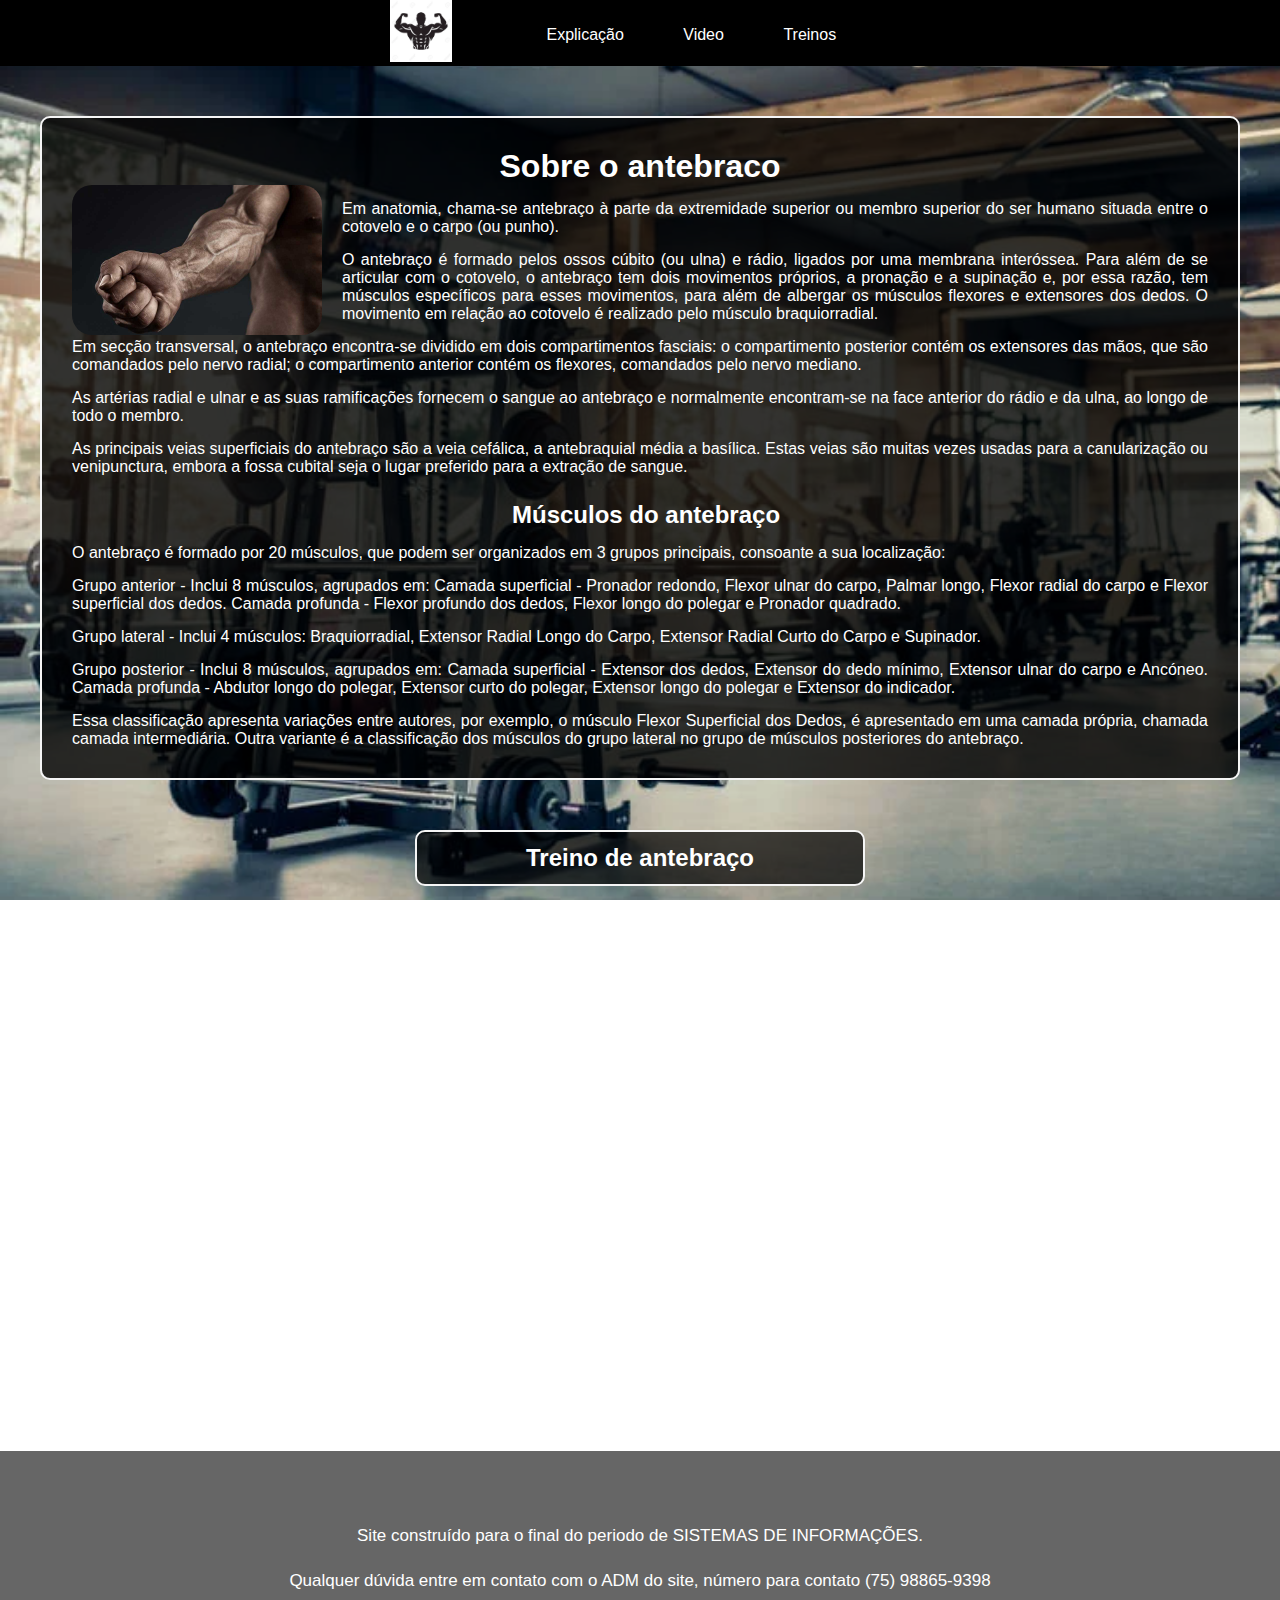
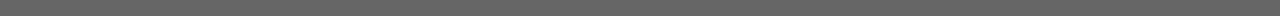
<file: internas/antebraço index.html>
<!DOCTYPE html>
<html lang="pt-br">

<head>
    <title>ANTEBRAÇO</title>
    <meta charset="UTF-8">
    <meta name="viewport" content="width=device-width, initial-scale=1.0">
    <meta name="descriotion" content="Site sobre Musculação">
    <meta name="keywords" content="treinos, musculação, hipertrofia">
    <link rel="stylesheet" href="../css/antebraco style.css">
    <link rel="shortcut icon" href="../imagens/haltere.png" type="image/x-icon">
</head>

<body>

    <header id="cabecalho">
        <div class="container">
            <div>
                <img src="../imagens/LOGO.webp" id="icone">
            </div>
            <nav id="menu">
                <ul>
                    <li><a href="#"></a></li>
                    <li><a href="#introducao">Explicação</a></li>
                    <li><a href="#video">Video</a></li>
                    <li><a href="#">Treinos</a>
                        <ul>
                            <li><a href="../internas/bíceps index.html">Bíceps</a></li>
                            <li><a href="../internas/antebraço index.html">Antebraço</a></li>
                            <li><a href="../internas/tríceps index.html">Tríceps</a></li>
                            <li><a href="../internas/peito index.html">Peito</a></li>
                            <li><a href="../internas/ombro index.html">Ombros</a></li>
                            <li><a href="../internas/costas index.html">Costas</a></li>
                            <li><a href="../internas/trapezio index.html">Trapézio</a></li>
                            <li><a href="../internas/posterior index.html">Posterior</a></li>
                            <li><a href="../internas/quadriceps index.html">Quadríceps</a></li>
                            <li><a href="../internas/panturrilha index.html">Panturrilha</a></li>
                            <li><a href="../internas/glúteo index.html">Gluteo</a></li>
                        </ul>
                    </li>
                </ul>
            </nav>
        </div>
    </header>

    <section id="introducao">
        <div class="container">
            <h1><strong>Sobre o antebraco</strong></h1>
            <img src="../imagens/antebraco.jpg" id="antebraco">

            <p>Em anatomia, chama-se antebraço à parte da extremidade superior ou membro superior do ser humano situada
                entre o cotovelo e o carpo (ou punho).</p>

            <p>O antebraço é formado pelos ossos cúbito (ou ulna) e rádio, ligados por uma membrana interóssea. Para
                além de se articular com o cotovelo, o antebraço tem dois movimentos próprios, a pronação e a supinação
                e, por essa razão, tem músculos específicos para esses movimentos, para além de albergar os músculos
                flexores e extensores dos dedos. O movimento em relação ao cotovelo é realizado pelo músculo
                braquiorradial.</p>

            <p>Em secção transversal, o antebraço encontra-se dividido em dois compartimentos fasciais: o compartimento
                posterior contém os extensores das mãos, que são comandados pelo nervo radial; o compartimento anterior
                contém os flexores, comandados pelo nervo mediano.</p>

            <p>As artérias radial e ulnar e as suas ramificações fornecem o sangue ao antebraço e normalmente
                encontram-se na face anterior do rádio e da ulna, ao longo de todo o membro.</p>

            <p>As principais veias superficiais do antebraço são a veia cefálica, a antebraquial média a basílica.
                Estas veias são muitas vezes usadas para a canularização ou venipunctura, embora a fossa cubital seja o
                lugar preferido para a extração de sangue.</p>

            <h2><strong>Músculos do antebraço</strong></h2>

            <p>O antebraço é formado por 20 músculos, que podem ser organizados em 3 grupos principais, consoante a sua
                localização:</p>

            <p>Grupo anterior - Inclui 8 músculos, agrupados em:
                Camada superficial - Pronador redondo, Flexor ulnar do carpo, Palmar longo, Flexor radial do carpo e
                Flexor superficial dos dedos.
                Camada profunda - Flexor profundo dos dedos, Flexor longo do polegar e Pronador quadrado.</p>

            <p>Grupo lateral - Inclui 4 músculos: Braquiorradial, Extensor Radial Longo do Carpo, Extensor Radial Curto
                do Carpo e Supinador.</p>

            <p>Grupo posterior - Inclui 8 músculos, agrupados em:
                Camada superficial - Extensor dos dedos, Extensor do dedo mínimo, Extensor ulnar do carpo e Ancóneo.
                Camada profunda - Abdutor longo do polegar, Extensor curto do polegar, Extensor longo do polegar e
                Extensor do indicador.</p>


            <p>Essa classificação apresenta variações entre autores, por exemplo, o músculo Flexor Superficial dos
                Dedos, é apresentado em uma camada própria, chamada camada intermediária. Outra variante é a
                classificação dos músculos do grupo lateral no grupo de músculos posteriores do antebraço.</p>
        </div>
    </section>

    <section id="video">
        <div class="container">
            <h3 class="titulo-secao"><strong>Treino de antebraço</strong></h3>
            <iframe width="550" height="450" src="https://www.youtube.com/embed/PfsHhdnfLUo"
                title="YouTube video player" frameborder="0"
                allow="accelerometer; autoplay; clipboard-write; encrypted-media; gyroscope; picture-in-picture"
                allowfullscreen></iframe>
        </div>
    </section>

    <footer id="rodape">
        <p>Site construído para o final do periodo de SISTEMAS DE INFORMAÇÕES.</p>
        <p>Qualquer dúvida entre em contato com o ADM do site, número para contato (75) 98865-9398</p>
    </footer>
</body>

</html>
</file>
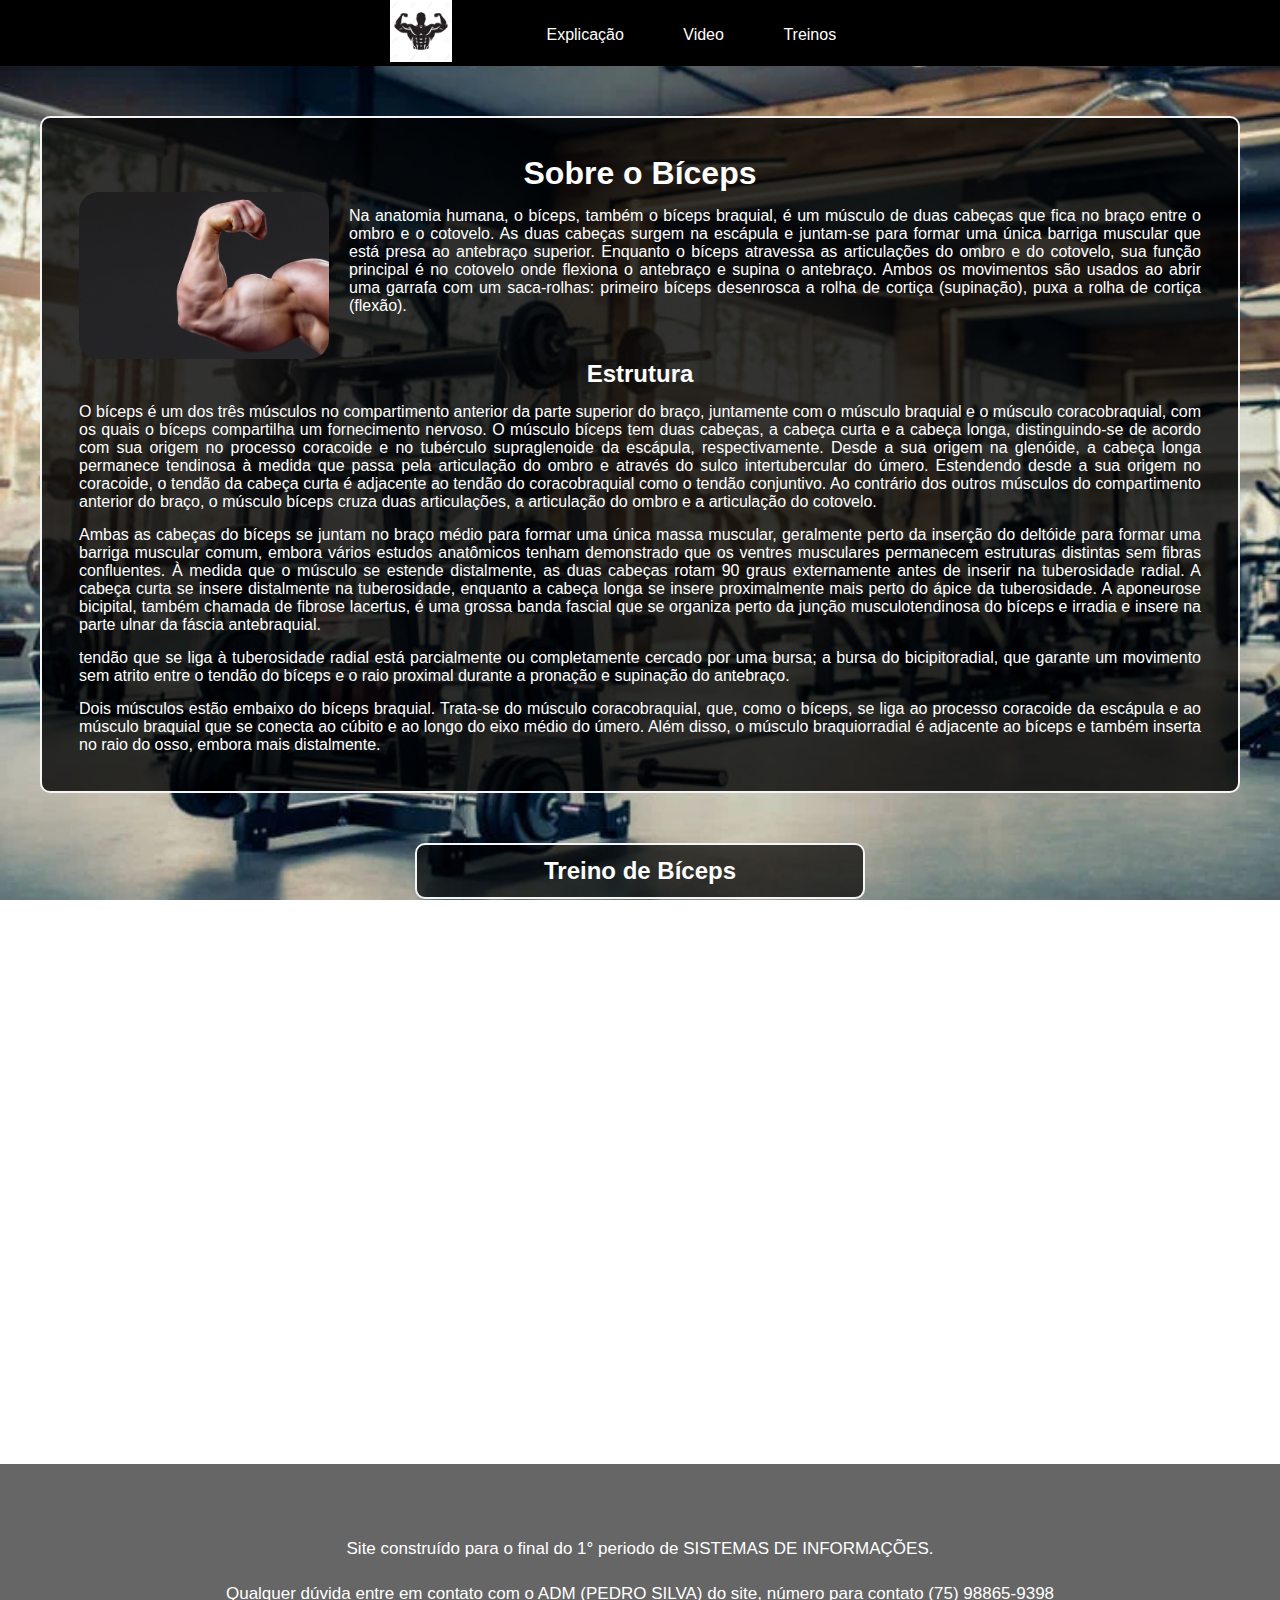
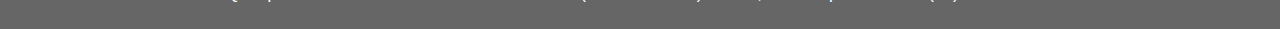
<file: internas/bíceps index.html>
<!DOCTYPE html>
<html lang="pt-br">

<head>
    <title>BÍCEPS</title>
    <meta charset="UTF-8">
    <meta name="viewport" content="width=device-width, initial-scale=1.0">
    <meta name="descriotion" content="Site sobre Musculação">
    <meta name="keywords" content="treinos, musculação, hipertrofia">
    <link rel="stylesheet" href="../css/biceps style.css">
    <link rel="shortcut icon" href="../imagens/haltere.png" type="image/x-icon">
</head>

<body>

    <header id="cabecalho">
        <div class="container">
            <div>
                <a href="../index.html"><img src="../imagens/LOGO.webp" id="icone"></a>
            </div>
            <nav id="menu">
                <ul>
                    <li><a href="#"></a></li>
                    <li><a href="#introducao">Explicação</a></li>
                    <li><a href="#video">Video</a></li>
                    <li><a href="#">Treinos</a>
                        <ul>
                            <li><a href="../internas/bíceps index.html">Bíceps</a></li>
                            <li><a href="../internas/antebraço index.html">Antebraço</a></li>
                            <li><a href="../internas/tríceps index.html">Tríceps</a></li>
                            <li><a href="../internas/peito index.html">Peito</a></li>
                            <li><a href="../internas/ombro index.html">Ombros</a></li>
                            <li><a href="../internas/costas index.html">Costas</a></li>
                            <li><a href="../internas/trapezio index.html">Trapézio</a></li>
                            <li><a href="../internas/posterior index.html">Posterior</a></li>
                            <li><a href="../internas/quadriceps index.html">Quadríceps</a></li>
                            <li><a href="../internas/panturrilha index.html">Panturrilha</a></li>
                            <li><a href="../internas/glúteo index.html">Gluteo</a></li>
                        </ul>
                    </li>
                </ul>
            </nav>
        </div>
    </header>

    <section id="introducao">
        <div class="container">
            <h1><strong>Sobre o Bíceps</strong></h1>
            <img src="../imagens/Biceps.jpeg" id="biceps">

            <p>Na anatomia humana, o bíceps, também o bíceps braquial, é um músculo de duas cabeças que fica no braço
                entre o ombro e o cotovelo. As duas cabeças surgem na escápula e juntam-se para formar uma única barriga
                muscular que está presa ao antebraço superior. Enquanto o bíceps atravessa as articulações do ombro e do
                cotovelo, sua função principal é no cotovelo onde flexiona o antebraço e supina o antebraço. Ambos os
                movimentos são usados ao abrir uma garrafa com um saca-rolhas: primeiro bíceps desenrosca a rolha de
                cortiça (supinação), puxa a rolha de cortiça (flexão).</p>

            <h2><strong>Estrutura</strong></h2>

            <p>O bíceps é um dos três músculos no compartimento anterior da parte superior do braço, juntamente com o
                músculo braquial e o músculo coracobraquial, com os quais o bíceps compartilha um fornecimento
                nervoso. O músculo bíceps tem duas cabeças, a cabeça curta e a cabeça longa, distinguindo-se de
                acordo com sua origem no processo coracoide e no tubérculo supraglenoide da escápula,
                respectivamente. Desde a sua origem na glenóide, a cabeça longa permanece tendinosa à medida que
                passa pela articulação do ombro e através do sulco intertubercular do úmero. Estendendo desde a sua
                origem no coracoide, o tendão da cabeça curta é adjacente ao tendão do coracobraquial como o tendão
                conjuntivo. Ao contrário dos outros músculos do compartimento anterior do braço, o músculo bíceps cruza
                duas articulações, a articulação do ombro e a articulação do cotovelo.</p>

            <p>Ambas as cabeças do bíceps se juntam no braço médio para formar uma única massa muscular, geralmente
                perto da inserção do deltóide para formar uma barriga muscular comum, embora vários estudos anatômicos
                tenham demonstrado que os ventres musculares permanecem estruturas distintas sem fibras
                confluentes. À medida que o músculo se estende distalmente, as duas cabeças rotam 90 graus
                externamente antes de inserir na tuberosidade radial. A cabeça curta se insere distalmente na
                tuberosidade, enquanto a cabeça longa se insere proximalmente mais perto do ápice da tuberosidade. A
                aponeurose bicipital, também chamada de fibrose lacertus, é uma grossa banda fascial que se organiza
                perto da junção musculotendinosa do bíceps e irradia e insere na parte ulnar da fáscia antebraquial.</p>

            <p>tendão que se liga à tuberosidade radial está parcialmente ou completamente cercado por uma bursa; a
                bursa do bicipitoradial, que garante um movimento sem atrito entre o tendão do bíceps e o raio proximal
                durante a pronação e supinação do antebraço.</p>

            <p>Dois músculos estão embaixo do bíceps braquial. Trata-se do músculo coracobraquial, que, como o bíceps,
                se liga ao processo coracoide da escápula e ao músculo braquial que se conecta ao cúbito e ao longo do
                eixo médio do úmero. Além disso, o músculo braquiorradial é adjacente ao bíceps e também inserta no raio
                do osso, embora mais distalmente.</p>
        </div>
    </section>

    <section id="video">
        <div class="container">
            <h3 class="titulo-secao">Treino de Bíceps</h3>
            <iframe width="550" height="450" src="https://www.youtube.com/embed/9fwvucEIFiM"
                title="YouTube video player" frameborder="0"
                allow="accelerometer; autoplay; clipboard-write; encrypted-media; gyroscope; picture-in-picture"
                allowfullscreen></iframe>
        </div>
    </section>

    <footer id="rodape">
        <p>Site construído para o final do 1° periodo de SISTEMAS DE INFORMAÇÕES.</p>
        <p>Qualquer dúvida entre em contato com o ADM (PEDRO SILVA) do site, número para contato (75) 98865-9398</p>
    </footer>
</body>

</html>
</file>
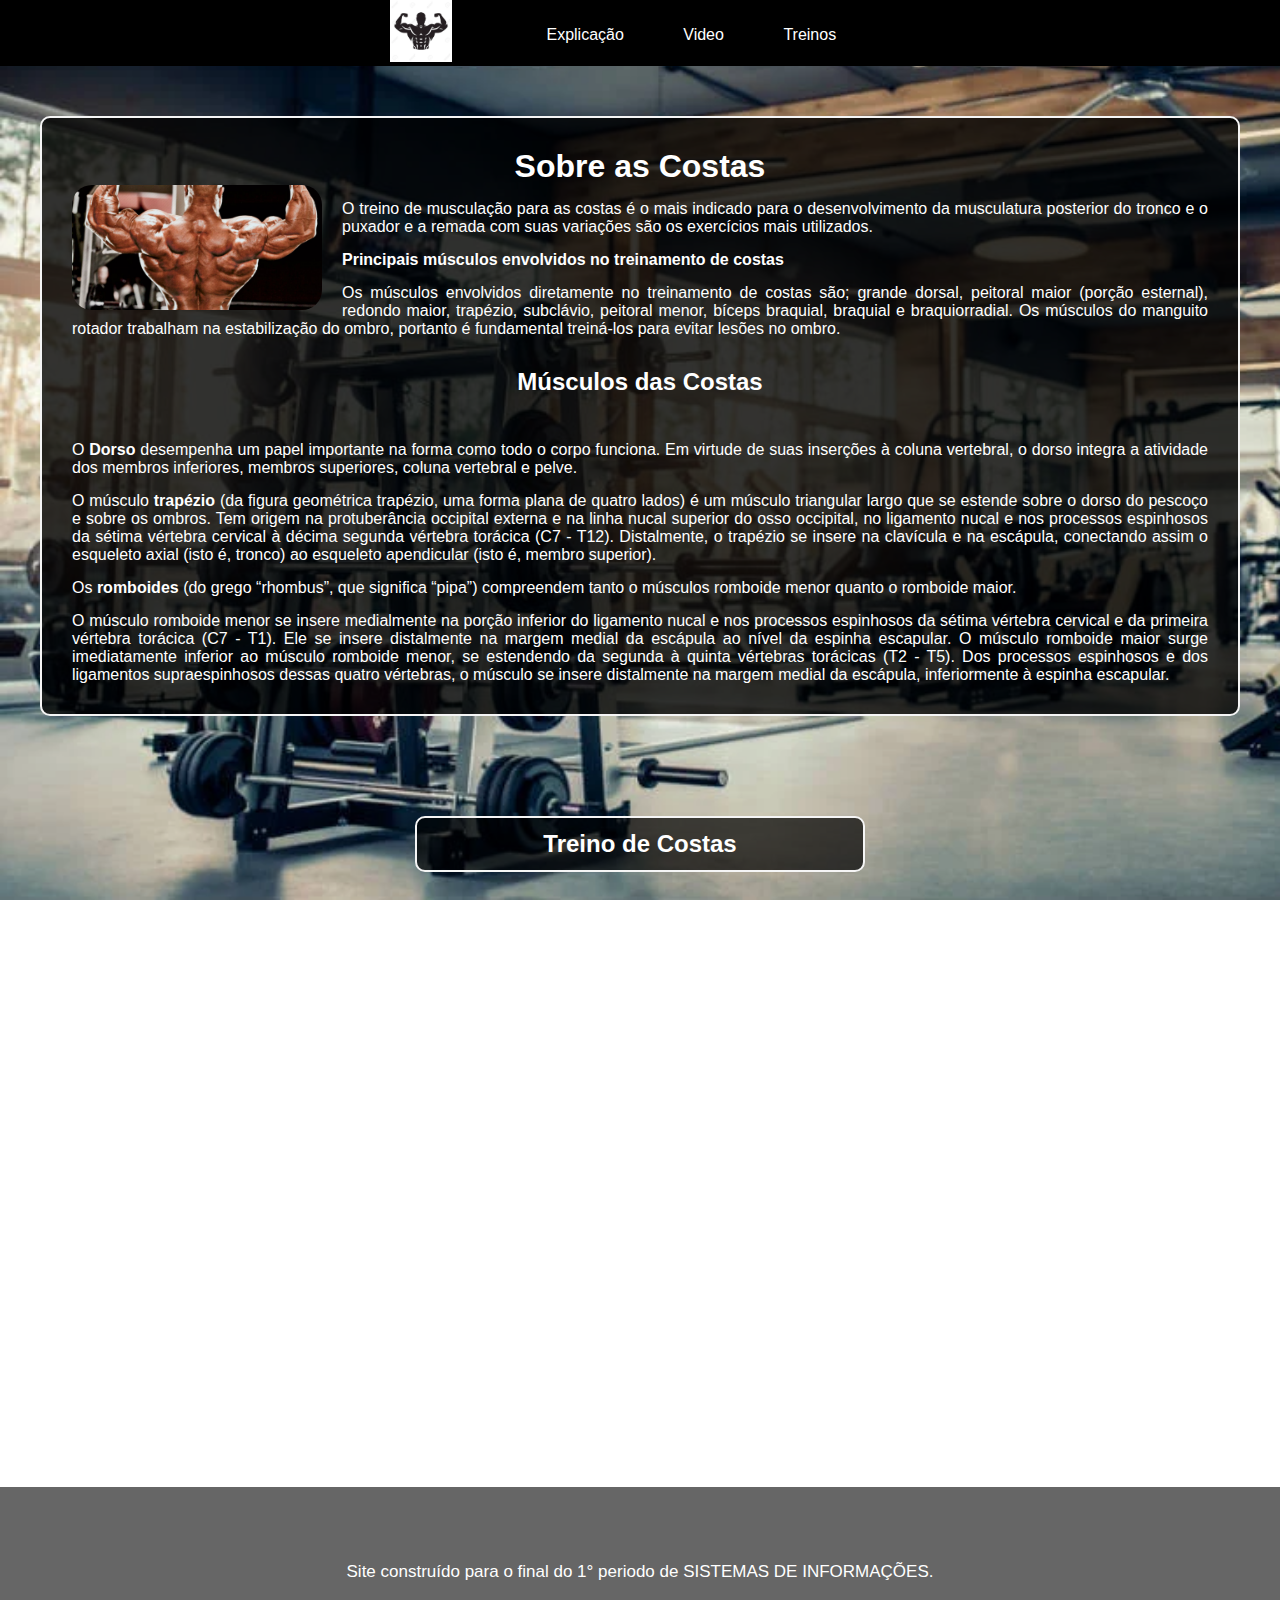
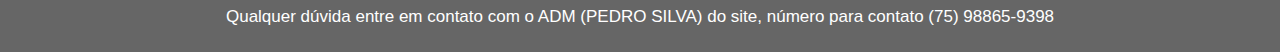
<file: internas/costas index.html>
<!DOCTYPE html>
<html lang="pt-br">

<head>
    <title>COSTAS</title>
    <meta charset="UTF-8">
    <meta name="viewport" content="width=device-width, initial-scale=1.0">
    <meta name="descriotion" content="Site sobre Musculação">
    <meta name="keywords" content="treinos, musculação, hipertrofia">
    <link rel="stylesheet" href="../css/costas style.css">
    <link rel="shortcut icon" href="../imagens/haltere.png" type="image/x-icon">
</head>

<body>

    <header id="cabecalho">
        <div class="container">
            <div>
                <a href="../index.html"><img src="../imagens/LOGO.webp" id="icone"></a>
            </div>
            <nav id="menu">
                <ul>
                    <li><a href="#"></a></li>
                    <li><a href="#introducao">Explicação</a></li>
                    <li><a href="#video">Video</a></li>
                    <li><a href="#">Treinos</a>
                        <ul>
                            <li><a href="../internas/bíceps index.html">Bíceps</a></li>
                            <li><a href="../internas/antebraço index.html">Antebraço</a></li>
                            <li><a href="../internas/tríceps index.html">Tríceps</a></li>
                            <li><a href="../internas/peito index.html">Peito</a></li>
                            <li><a href="../internas/ombro index.html">Ombros</a></li>
                            <li><a href="../internas/costas index.html">Costas</a></li>
                            <li><a href="../internas/trapezio index.html">Trapézio</a></li>
                            <li><a href="../internas/posterior index.html">Posterior</a></li>
                            <li><a href="../internas/quadriceps index.html">Quadríceps</a></li>
                            <li><a href="../internas/panturrilha index.html">Panturrilha</a></li>
                            <li><a href="../internas/glúteo index.html">Gluteo</a></li>
                        </ul>
                    </li>
                </ul>
            </nav>
        </div>
    </header>

    <section id="introducao">
        <div class="container">
            <h1><strong>Sobre as Costas</strong></h1>
            <img src="../imagens/Costas.jpg" id="costa">

            <p>O treino de musculação para as costas é o mais indicado para o desenvolvimento da musculatura posterior
                do tronco e o puxador e a remada com suas variações são os exercícios mais utilizados.</p>

            <p><strong>Principais músculos envolvidos no treinamento de costas</strong></p>

            <p>Os músculos envolvidos diretamente no treinamento de costas são; grande dorsal, peitoral maior (porção
                esternal), redondo maior, trapézio, subclávio, peitoral menor, bíceps braquial, braquial e
                braquiorradial. Os músculos do manguito rotador trabalham na estabilização do ombro, portanto é
                fundamental treiná-los para evitar lesões no ombro.</p>

            <h2><strong>Músculos das Costas</strong></h2>

            <p>O<strong> Dorso </strong>desempenha um papel importante na forma como todo o corpo funciona. Em virtude
                de
                suas inserções à coluna vertebral, o dorso integra a atividade dos membros inferiores, membros
                superiores, coluna vertebral e pelve.</p>

            <p>O músculo <strong> trapézio </strong> (da figura geométrica trapézio, uma forma plana de quatro lados) é
                um músculo triangular largo que se estende sobre o dorso do pescoço e sobre os ombros. Tem origem na
                protuberância occipital externa e na linha nucal superior do osso occipital, no ligamento nucal e nos
                processos espinhosos da sétima vértebra cervical à décima segunda vértebra torácica (C7 - T12).
                Distalmente, o trapézio se insere na clavícula e na escápula, conectando assim o esqueleto axial (isto
                é, tronco) ao esqueleto apendicular (isto é, membro superior).</p>

            <p>Os <strong> romboides </strong> (do grego “rhombus”, que significa “pipa”) compreendem tanto o músculos
                romboide menor
                quanto o romboide maior.</p>

            <p>O músculo romboide menor se insere medialmente na porção inferior do ligamento nucal e nos processos
                espinhosos da sétima vértebra cervical e da primeira vértebra torácica (C7 - T1). Ele se insere
                distalmente na margem medial da escápula ao nível da espinha escapular.
                O músculo romboide maior surge imediatamente inferior ao músculo romboide menor, se estendendo da
                segunda à quinta vértebras torácicas (T2 - T5). Dos processos espinhosos e dos ligamentos
                supraespinhosos dessas quatro vértebras, o músculo se insere distalmente na margem medial da escápula,
                inferiormente à espinha escapular.</p>

        </div>
    </section>

    <section id="video">
        <div class="container">
            <h3 class="titulo-secao"><strong>Treino de Costas</strong></h3>
            <iframe width="550" height="450" src="https://www.youtube.com/embed/8Zr17-LHigs"
                title="YouTube video player" frameborder="0"
                allow="accelerometer; autoplay; clipboard-write; encrypted-media; gyroscope; picture-in-picture"
                allowfullscreen></iframe>
        </div>
    </section>

    <footer id="rodape">
        <p>Site construído para o final do 1° periodo de SISTEMAS DE INFORMAÇÕES.</p>
        <p>Qualquer dúvida entre em contato com o ADM (PEDRO SILVA) do site, número para contato (75) 98865-9398</p>
    </footer>
</body>

</html>
</file>
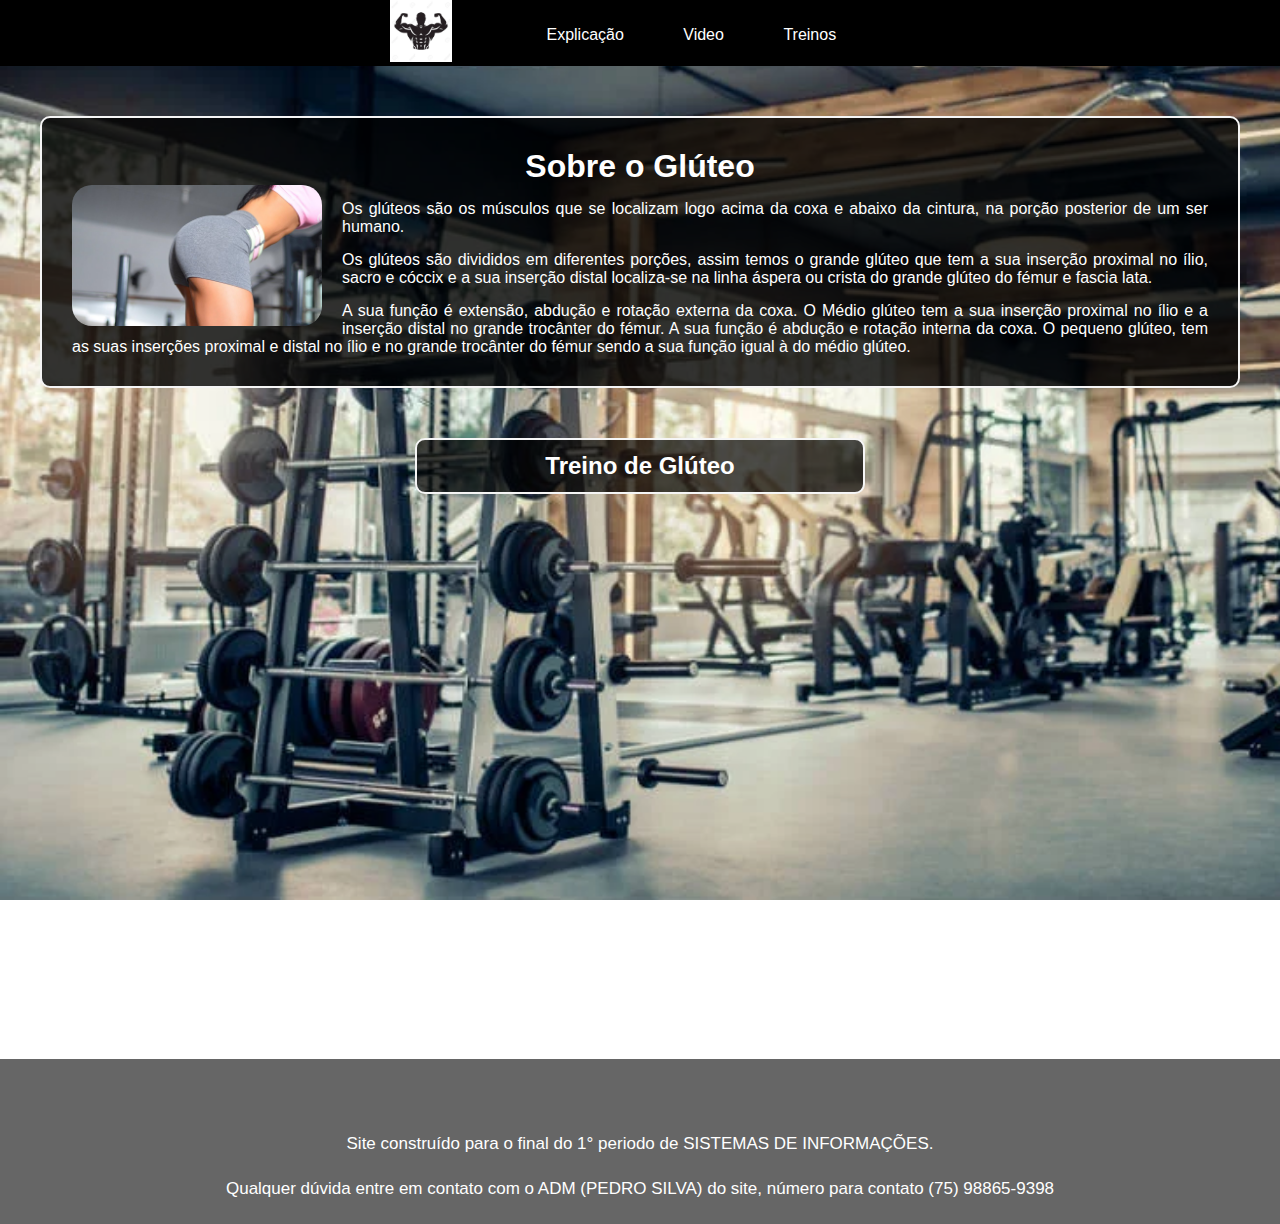
<file: internas/glúteo index.html>
<!DOCTYPE html>
<html lang="pt-br">

<head>
    <title>GLÚTEO</title>
    <meta charset="UTF-8">
    <meta name="viewport" content="width=device-width, initial-scale=1.0">
    <meta name="descriotion" content="Site sobre Musculação">
    <meta name="keywords" content="treinos, musculação, hipertrofia">
    <link rel="stylesheet" href="../css/gluteo style.css">
    <link rel="shortcut icon" href="../imagens/haltere.png" type="image/x-icon">
</head>

<body>

    <header id="cabecalho">
        <div class="container">
            <div>
                <a href="../index.html"><img src="../imagens/LOGO.webp" id="icone"></a>
            </div>
            <nav id="menu">
                <ul>
                    <li><a href="#"></a></li>
                    <li><a href="#introducao">Explicação</a></li>
                    <li><a href="#video">Video</a></li>
                    <li><a href="#">Treinos</a>
                        <ul>
                            <li><a href="../internas/bíceps index.html">Bíceps</a></li>
                            <li><a href="../internas/antebraço index.html">Antebraço</a></li>
                            <li><a href="../internas/tríceps index.html">Tríceps</a></li>
                            <li><a href="../internas/peito index.html">Peito</a></li>
                            <li><a href="../internas/ombro index.html">Ombros</a></li>
                            <li><a href="../internas/costas index.html">Costas</a></li>
                            <li><a href="../internas/trapezio index.html">Trapézio</a></li>
                            <li><a href="../internas/posterior index.html">Posterior</a></li>
                            <li><a href="../internas/quadriceps index.html">Quadríceps</a></li>
                            <li><a href="../internas/panturrilha index.html">Panturrilha</a></li>
                            <li><a href="../internas/glúteo index.html">Glúteo</a></li>
                        </ul>
                    </li>
                </ul>
            </nav>
        </div>
    </header>

    <section id="introducao">
        <div class="container">
            <h1><strong>Sobre o Glúteo</strong></h1>
            <img src="../imagens/gluteo.jpg" id="gluteo">

            <p>Os glúteos são os músculos que se localizam logo acima da coxa e abaixo da cintura, na porção posterior
                de um ser humano.</p>

            <p>Os glúteos são divididos em diferentes porções, assim temos o grande glúteo que tem a sua inserção
                proximal no ílio, sacro e cóccix e a sua inserção distal localiza-se na linha áspera ou crista do grande
                glúteo do fémur e fascia lata.</p>

            <p>A sua função é extensão, abdução e rotação externa da coxa. O Médio glúteo tem a sua inserção proximal no
                ílio e a inserção distal no grande trocânter do fémur. A sua função é abdução e rotação interna da coxa.
                O pequeno glúteo, tem as suas inserções proximal e distal no ílio e no grande trocânter do fémur sendo a
                sua função igual à do médio glúteo.</p>
        </div>
    </section>

    <section id="video">
        <div class="container">
            <h3 class="titulo-secao"><strong>Treino de Glúteo</strong></h3>
            <iframe width="550" height="450" src="https://www.youtube.com/embed/xLS016LxgPU"
                title="YouTube video player" frameborder="0"
                allow="accelerometer; autoplay; clipboard-write; encrypted-media; gyroscope; picture-in-picture"
                allowfullscreen></iframe>
        </div>
    </section>

    <footer id="rodape">
        <p>Site construído para o final do 1° periodo de SISTEMAS DE INFORMAÇÕES.</p>
        <p>Qualquer dúvida entre em contato com o ADM (PEDRO SILVA) do site, número para contato (75) 98865-9398</p>
    </footer>
</body>

</html>
</file>
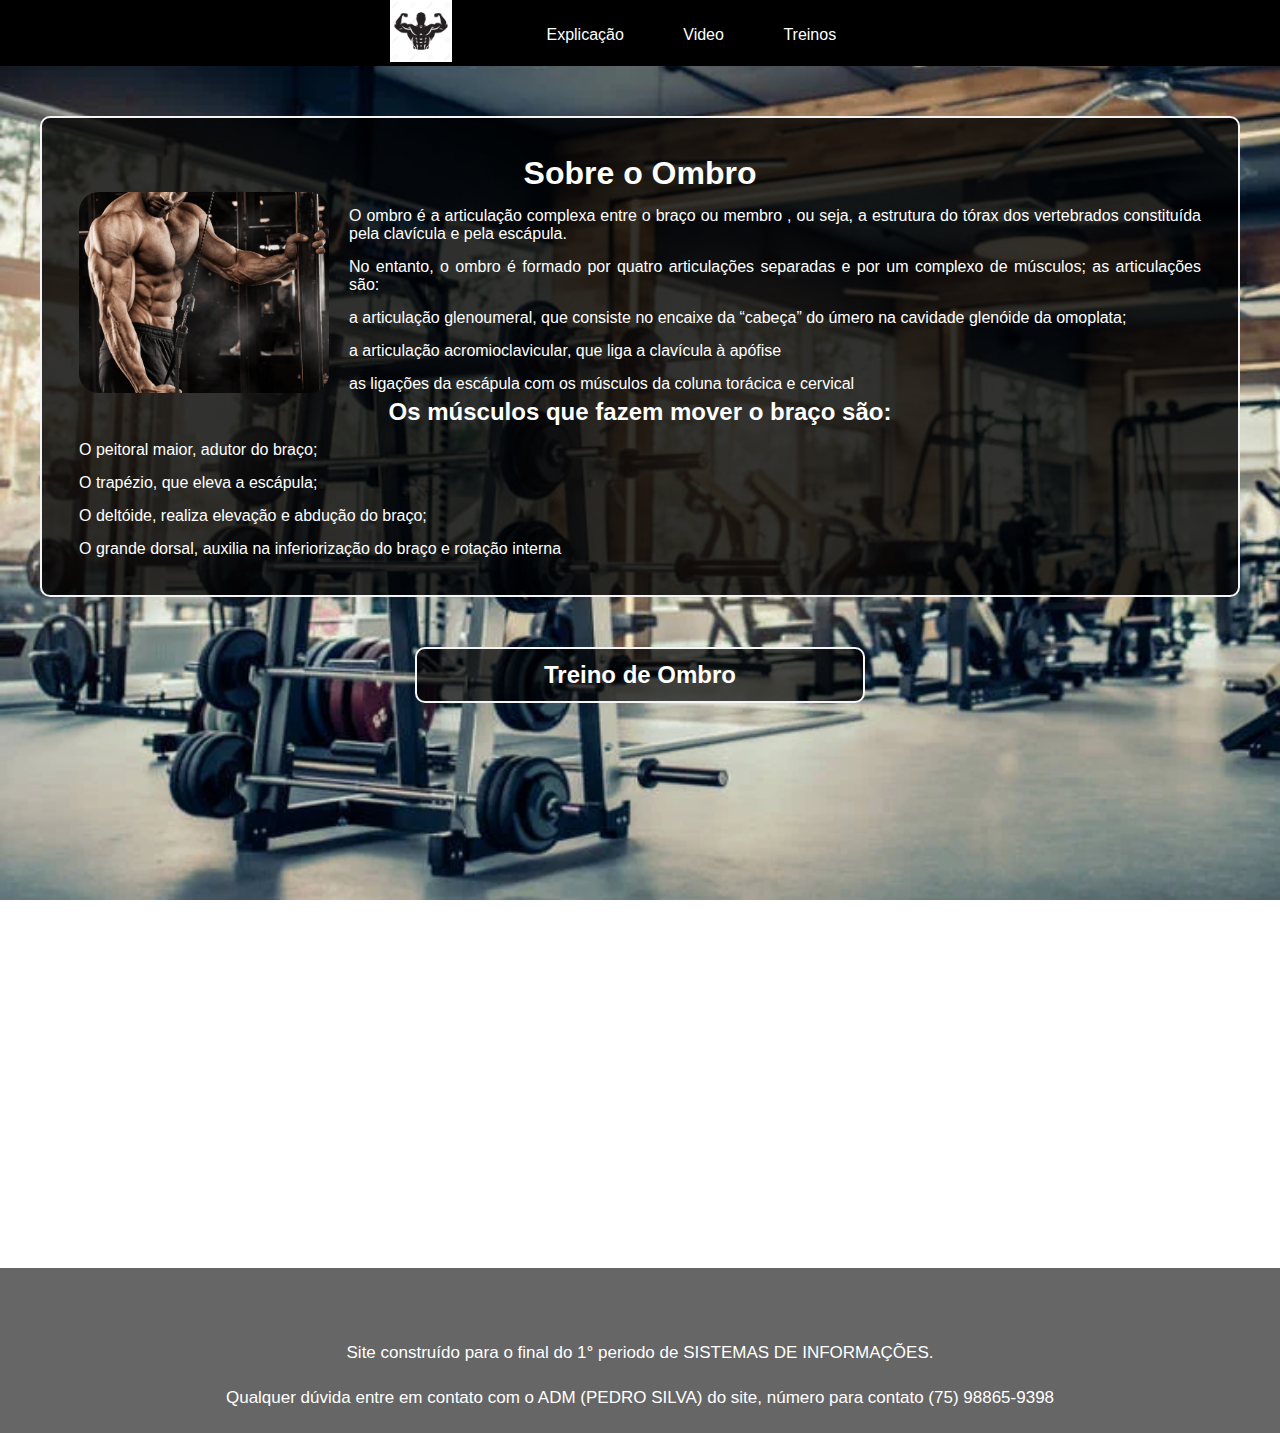
<file: internas/ombro index.html>
<!DOCTYPE html>
<html lang="pt-br">

<head>
    <title>OMBRO</title>
    <meta charset="UTF-8">
    <meta name="viewport" content="width=device-width, initial-scale=1.0">
    <meta name="descriotion" content="Site sobre Musculação">
    <meta name="keywords" content="treinos, musculação, hipertrofia">
    <link rel="stylesheet" href="../css/ombro style.css">
    <link rel="shortcut icon" href="../imagens/haltere.png" type="image/x-icon">
</head>

<body>

    <header id="cabecalho">
        <div class="container">
            <div>
                <a href="../index.html"><img src="../imagens/LOGO.webp" id="icone"></a>
            </div>
            <nav id="menu">
                <ul>
                    <li><a href="#"></a></li>
                    <li><a href="#introducao">Explicação</a></li>
                    <li><a href="#video">Video</a></li>
                    <li><a href="#">Treinos</a>
                        <ul>
                            <li><a href="../internas/bíceps index.html">Bíceps</a></li>
                            <li><a href="../internas/antebraço index.html">Antebraço</a></li>
                            <li><a href="../internas/tríceps index.html">Tríceps</a></li>
                            <li><a href="../internas/peito index.html">Peito</a></li>
                            <li><a href="../internas/ombro index.html">Ombros</a></li>
                            <li><a href="../internas/costas index.html">Costas</a></li>
                            <li><a href="../internas/trapezio index.html">Trapézio</a></li>
                            <li><a href="../internas/posterior index.html">Posterior</a></li>
                            <li><a href="../internas/quadriceps index.html">Quadríceps</a></li>
                            <li><a href="../internas/panturrilha index.html">Panturrilha</a></li>
                            <li><a href="../internas/glúteo index.html">Gluteo</a></li>
                        </ul>
                    </li>
                </ul>
            </nav>
        </div>
    </header>

    <section id="introducao">
        <div class="container">
            <h1><strong>Sobre o Ombro</strong></h1>
            <img src="../imagens/Ombro.png" id="ombro">

            <p>O ombro é a articulação complexa entre o braço ou membro , ou seja, a estrutura do tórax dos vertebrados
                constituída pela clavícula e pela escápula.</p>

            <p>No entanto, o ombro é formado por quatro articulações separadas e por um complexo de músculos; as
                articulações são:</p>

            <p>a articulação glenoumeral, que consiste no encaixe da “cabeça” do úmero na cavidade glenóide da omoplata;</p>

            <p>a articulação acromioclavicular, que liga a clavícula à apófise</p>

            <p>as ligações da escápula com os músculos da coluna torácica e cervical</p>

            <h2><strong>Os músculos que fazem mover o braço são:</strong></h2>

            <p>O peitoral maior, adutor do braço;</p>

            <p>O trapézio, que eleva a escápula;</p>

            <p>O deltóide, realiza elevação e abdução do braço;</p>

            <p>O grande dorsal, auxilia na inferiorização do braço e rotação interna</p>

        </div>
    </section>

    <section id="video">
        <div class="container">
            <h3 class="titulo-secao"><strong>Treino de Ombro</strong></h3>
            <iframe width="550" height="450" src="https://www.youtube.com/embed/9FHpCnKRhi0"
                title="YouTube video player" frameborder="0"
                allow="accelerometer; autoplay; clipboard-write; encrypted-media; gyroscope; picture-in-picture"
                allowfullscreen></iframe>
        </div>
    </section>

    <footer id="rodape">
        <p>Site construído para o final do 1° periodo de SISTEMAS DE INFORMAÇÕES.</p>
        <p>Qualquer dúvida entre em contato com o ADM (PEDRO SILVA) do site, número para contato (75) 98865-9398</p>
    </footer>
</body>

</html>
</file>
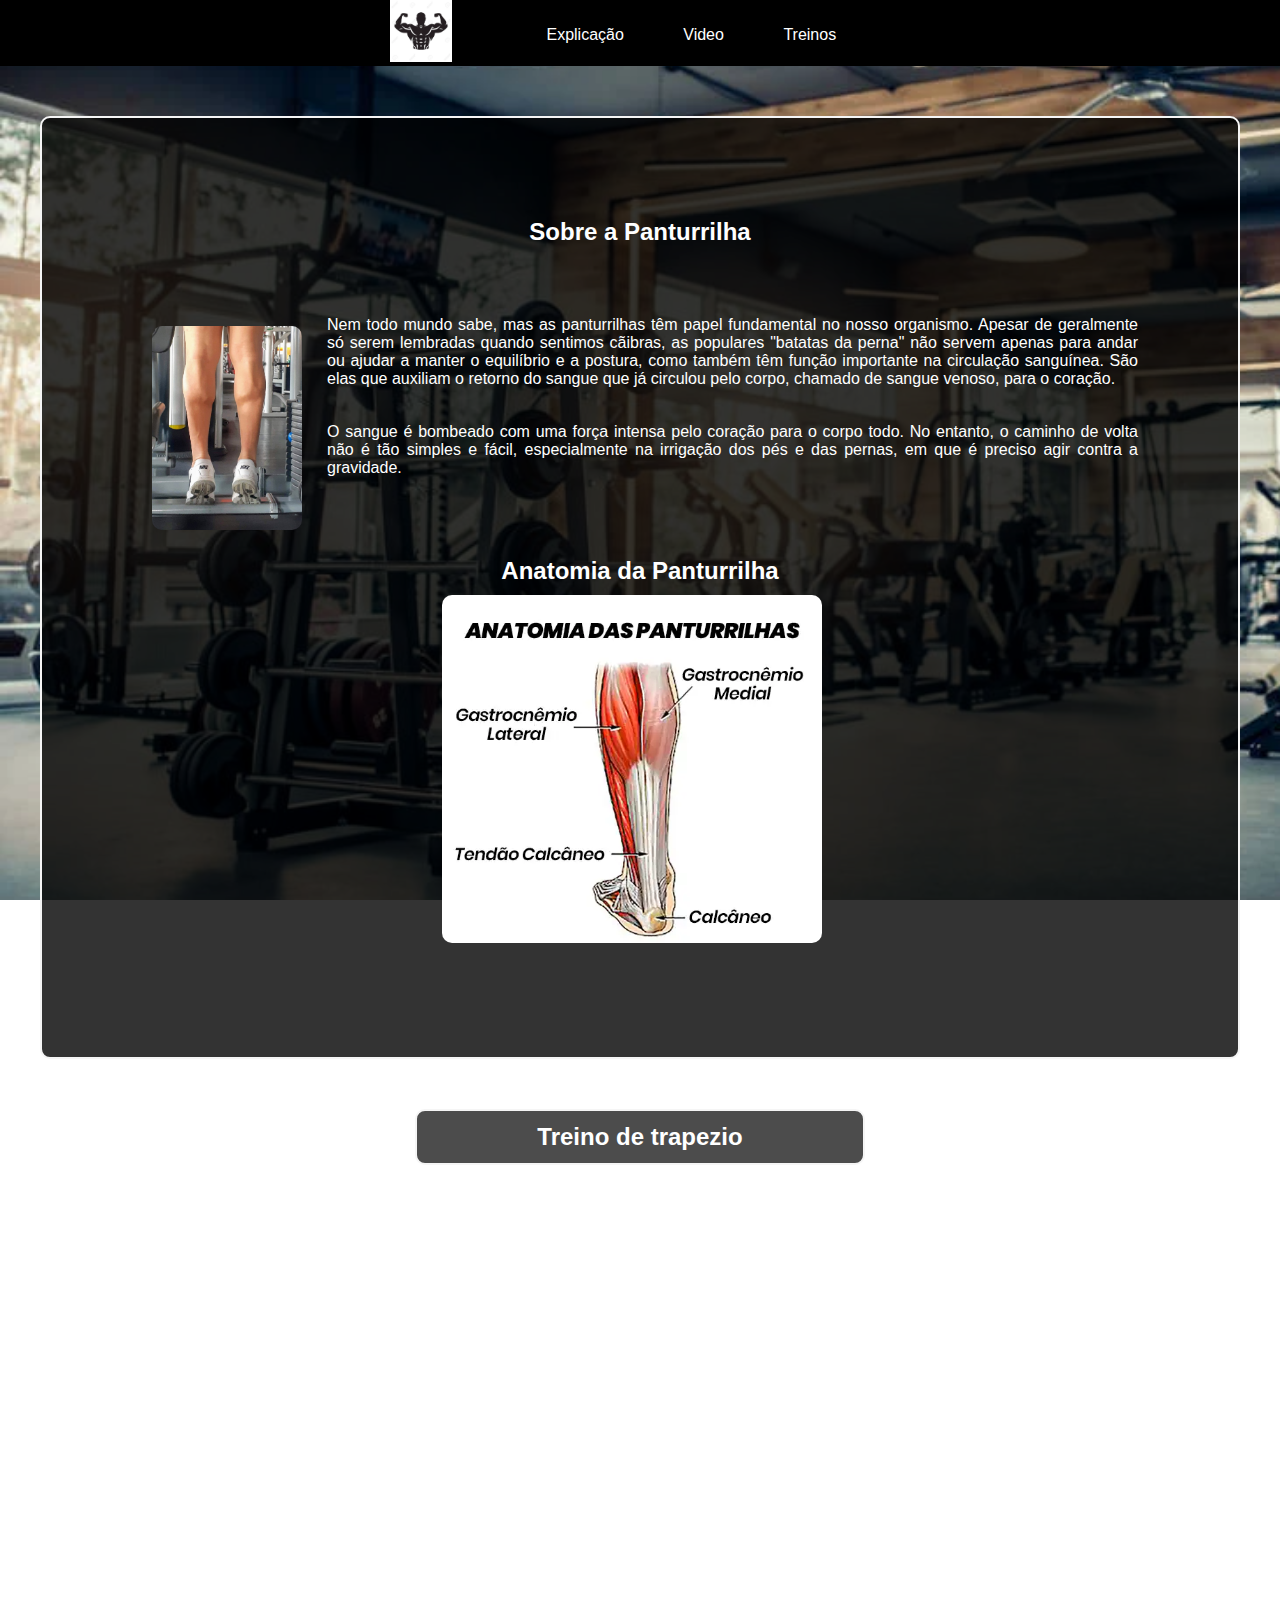
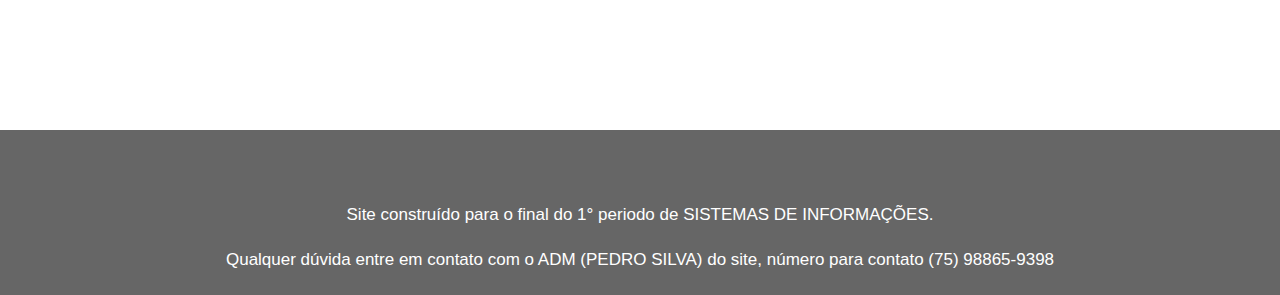
<file: internas/panturrilha index.html>
<!DOCTYPE html>
<html lang="pt-br">

<head>
    <title>PANTURRILHA</title>
    <meta charset="UTF-8">
    <meta name="viewport" content="width=device-width, initial-scale=1.0">
    <meta name="descriotion" content="Site sobre Musculação">
    <meta name="keywords" content="treinos, musculação, hipertrofia">
    <link rel="stylesheet" href="../css/panturrilha style.css">
    <link rel="shortcut icon" href="../imagens/haltere.png" type="image/x-icon">
</head>

<body>

    <header id="cabecalho">
        <div class="container">
            <div>
                <a href="../index.html"><img src="../imagens/LOGO.webp" id="icone"></a>
            </div>
            <nav id="menu">
                <ul>
                    <li><a href="#"></a></li>
                    <li><a href="#introducao">Explicação</a></li>
                    <li><a href="#video">Video</a></li>
                    <li><a href="#">Treinos</a>
                        <ul>
                            <li><a href="../internas/bíceps index.html">Bíceps</a></li>
                            <li><a href="../internas/antebraço index.html">Antebraço</a></li>
                            <li><a href="../internas/tríceps index.html">Tríceps</a></li>
                            <li><a href="../internas/peito index.html">Peito</a></li>
                            <li><a href="../internas/ombro index.html">Ombros</a></li>
                            <li><a href="../internas/costas index.html">Costas</a></li>
                            <li><a href="../internas/trapezio index.html">Trapézio</a></li>
                            <li><a href="../internas/posterior index.html">Posterior</a></li>
                            <li><a href="../internas/quadriceps index.html">Quadríceps</a></li>
                            <li><a href="../internas/panturrilha index.html">Panturrilha</a></li>
                            <li><a href="../internas/glúteo index.html">Gluteo</a></li>
                        </ul>
                    </li>
                </ul>
            </nav>
        </div>
    </header>

    <section id="introducao">
        <div class="container">
            <h1><strong>Sobre a Panturrilha</strong></h1>
            <img src="../imagens/panturrilha.jpg" id="panturrilha">

            <p>Nem todo mundo sabe, mas as panturrilhas têm papel fundamental no nosso organismo. Apesar de geralmente
                só serem lembradas quando sentimos cãibras, as populares "batatas da perna" não servem apenas para andar
                ou ajudar a manter o equilíbrio e a postura, como também têm função importante na circulação sanguínea.
                São elas que auxiliam o retorno do sangue que já circulou pelo corpo, chamado de sangue venoso, para o
                coração.</p>

            <p>O sangue é bombeado com uma força intensa pelo coração para o corpo todo. No entanto, o caminho de volta
                não é tão simples e fácil, especialmente na irrigação dos pés e das pernas, em que é preciso agir contra
                a gravidade.</p>

            <h2><strong>Anatomia da Panturrilha</strong></h2>
            <img src="../imagens/anatopant.jpg" id="panturrilha2">

        </div>
    </section>

    <section id="video">
        <div class="container">
            <h3 class="titulo-secao"><strong>Treino de trapezio</strong></h3>
            <iframe width="550" height="450" src="https://www.youtube.com/embed/hg_fEMaaxUQ"
                title="YouTube video player" frameborder="0"
                allow="accelerometer; autoplay; clipboard-write; encrypted-media; gyroscope; picture-in-picture"
                allowfullscreen></iframe>

        </div>
    </section>

    <footer id="rodape">
        <p>Site construído para o final do 1° periodo de SISTEMAS DE INFORMAÇÕES.</p>
        <p>Qualquer dúvida entre em contato com o ADM (PEDRO SILVA) do site, número para contato (75) 98865-9398</p>
    </footer>
</body>

</html>
</file>
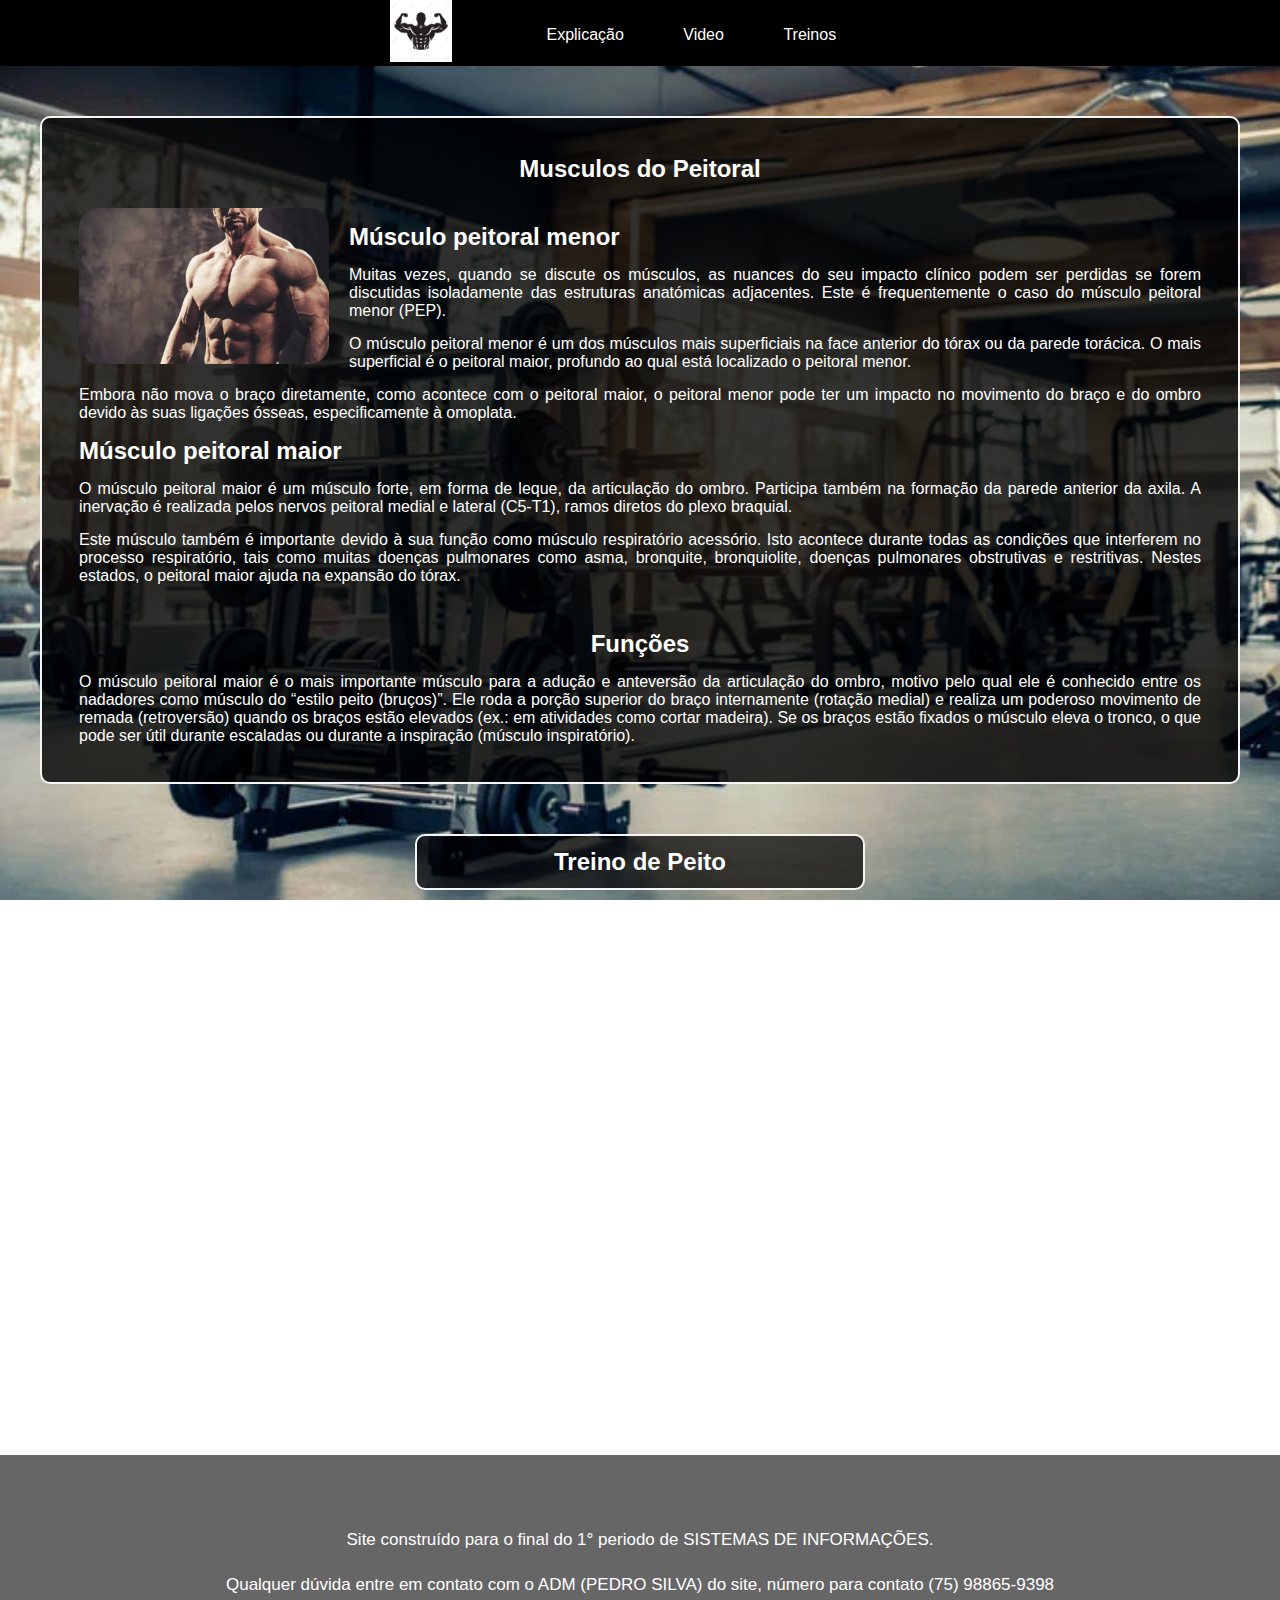
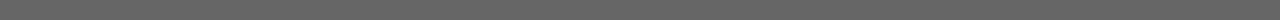
<file: internas/peito index.html>
<!DOCTYPE html>
<html lang="pt-br">

<head>
    <title>PEITO</title>
    <meta charset="UTF-8">
    <meta name="viewport" content="width=device-width, initial-scale=1.0">
    <meta name="descriotion" content="Site sobre Musculação">
    <meta name="keywords" content="treinos, musculação, hipertrofia">
    <link rel="stylesheet" href="../css/peito style.css">
    <link rel="shortcut icon" href="../imagens/haltere.png" type="image/x-icon">
</head>

<body>

    <header id="cabecalho">
        <div class="container">
            <div>
                <a href="../index.html"><img src="../imagens/LOGO.webp" id="icone"></a>
            </div>
            <nav id="menu">
                <ul>
                    <li><a href="#"></a></li>
                    <li><a href="#introducao">Explicação</a></li>
                    <li><a href="#video">Video</a></li>
                    <li><a href="#">Treinos</a>
                        <ul>
                            <li><a href="../internas/bíceps index.html">Bíceps</a></li>
                            <li><a href="../internas/antebraço index.html">Antebraço</a></li>
                            <li><a href="../internas/tríceps index.html">Tríceps</a></li>
                            <li><a href="../internas/peito index.html">Peito</a></li>
                            <li><a href="../internas/ombro index.html">Ombros</a></li>
                            <li><a href="../internas/costas index.html">Costas</a></li>
                            <li><a href="../internas/trapezio index.html">Trapézio</a></li>
                            <li><a href="../internas/posterior index.html">Posterior</a></li>
                            <li><a href="../internas/quadriceps index.html">Quadríceps</a></li>
                            <li><a href="../internas/panturrilha index.html">Panturrilha</a></li>
                            <li><a href="../internas/glúteo index.html">Gluteo</a></li>
                        </ul>
                    </li>
                </ul>
            </nav>
        </div>
    </header>

    <section id="introducao">
        <div class="container">
            <h1><strong>Musculos do Peitoral</strong></h1>
            <img src="../imagens/Peitoral.jfif" id="peito">

            <p><strong>Músculo peitoral menor</strong></p>

            <p>Muitas vezes, quando se discute os músculos, as nuances do seu impacto clínico podem ser perdidas se
                forem discutidas isoladamente das estruturas anatómicas adjacentes. Este é frequentemente o caso do
                músculo peitoral menor (PEP).</p>

            <p>O músculo peitoral menor é um dos músculos mais superficiais na face anterior do tórax ou da parede
                torácica. O mais superficial é o peitoral maior, profundo ao qual está localizado o peitoral menor.</p>

            <p>Embora não mova o braço diretamente, como acontece com o peitoral maior, o peitoral menor pode ter um
                impacto no movimento do braço e do ombro devido às suas ligações ósseas, especificamente à omoplata.</p>

            <p><strong>Músculo peitoral maior</strong></p>

            <p>O músculo peitoral maior é um músculo forte, em forma de leque, da articulação do ombro. Participa também
                na formação da parede anterior da axila. A inervação é realizada pelos nervos peitoral medial e lateral
                (C5-T1), ramos diretos do plexo braquial.</p>

            <p>Este músculo também é importante devido à sua função como músculo respiratório acessório. Isto acontece
                durante todas as condições que interferem no processo respiratório, tais como muitas doenças pulmonares
                como asma, bronquite, bronquiolite, doenças pulmonares obstrutivas e restritivas. Nestes estados, o
                peitoral maior ajuda na expansão do tórax.</p>

            <h2><strong>Funções</strong></h2>

            <p>O músculo peitoral maior é o mais importante músculo para a adução e anteversão da articulação do ombro,
                motivo pelo qual ele é conhecido entre os nadadores como músculo do “estilo peito (bruços)”. Ele roda a
                porção superior do braço internamente (rotação medial) e realiza um poderoso movimento de remada
                (retroversão) quando os braços estão elevados (ex.: em atividades como cortar madeira). Se os braços
                estão fixados o músculo eleva o tronco, o que pode ser útil durante escaladas ou durante a inspiração
                (músculo inspiratório).</p>

        </div>
    </section>

    <section id="video">
        <div class="container">
            <h3 class="titulo-secao"><strong>Treino de Peito</strong></h3>
            <iframe width="550" height="450" src="https://www.youtube.com/embed/KO0A3UA45Ss"
                title="YouTube video player" frameborder="0"
                allow="accelerometer; autoplay; clipboard-write; encrypted-media; gyroscope; picture-in-picture"
                allowfullscreen></iframe>

        </div>
    </section>

    <footer id="rodape">
        <p>Site construído para o final do 1° periodo de SISTEMAS DE INFORMAÇÕES.</p>
        <p>Qualquer dúvida entre em contato com o ADM (PEDRO SILVA) do site, número para contato (75) 98865-9398</p>
    </footer>
</body>

</html>
</file>
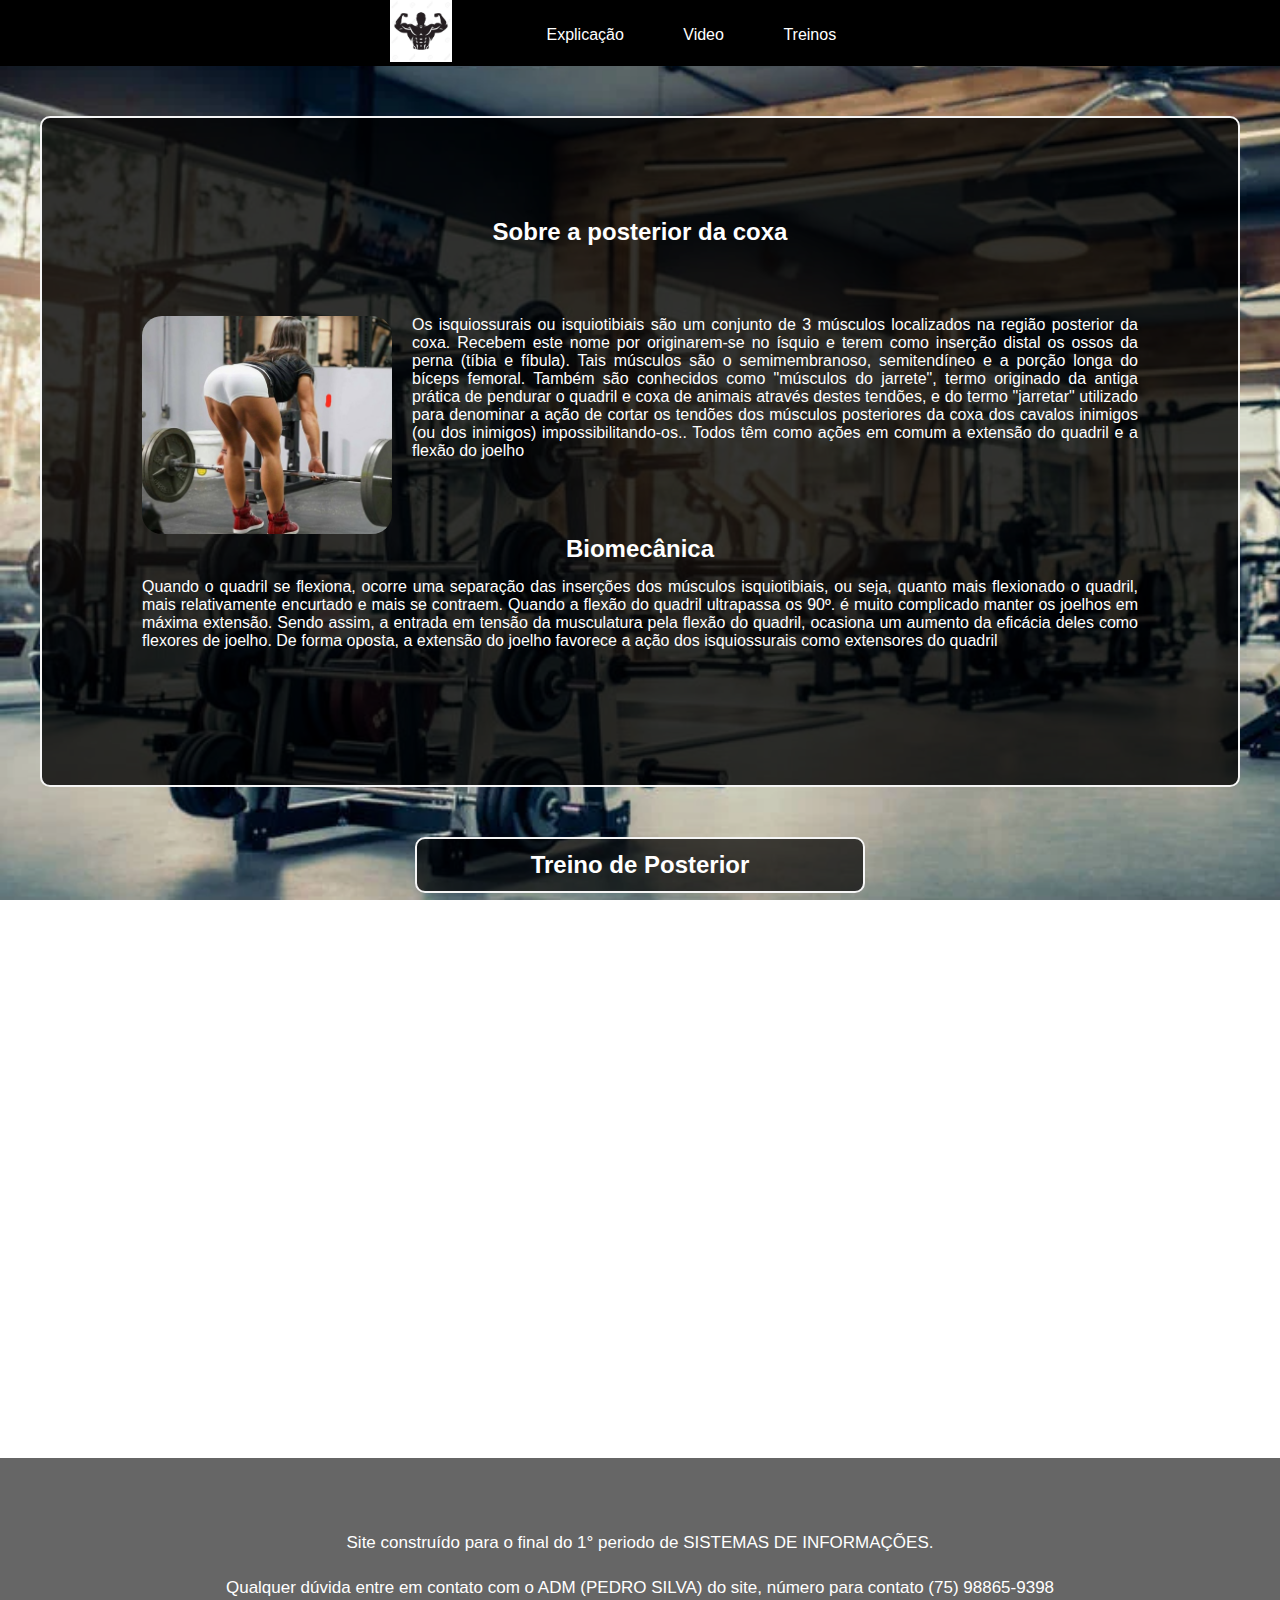
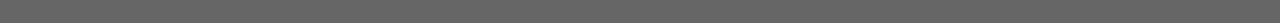
<file: internas/posterior index.html>
<!DOCTYPE html>
<html lang="pt-br">

<head>
    <title>POSTERIOR</title>
    <meta charset="UTF-8">
    <meta name="viewport" content="width=device-width, initial-scale=1.0">
    <meta name="descriotion" content="Site sobre Musculação">
    <meta name="keywords" content="treinos, musculação, hipertrofia">
    <link rel="stylesheet" href="../css/posterior style.css">
    <link rel="shortcut icon" href="../imagens/haltere.png" type="image/x-icon">
</head>

<body>

    <header id="cabecalho">
        <div class="container">
            <div>
                <a href="../index.html"><img src="../imagens/LOGO.webp" id="icone"></a>
            </div>
            <nav id="menu">
                <ul>
                    <li><a href="#"></a></li>
                    <li><a href="#introducao">Explicação</a></li>
                    <li><a href="#video">Video</a></li>
                    <li><a href="#">Treinos</a>
                        <ul>
                            <li><a href="../internas/bíceps index.html">Bíceps</a></li>
                            <li><a href="../internas/antebraço index.html">Antebraço</a></li>
                            <li><a href="../internas/tríceps index.html">Tríceps</a></li>
                            <li><a href="../internas/peito index.html">Peito</a></li>
                            <li><a href="../internas/ombro index.html">Ombros</a></li>
                            <li><a href="../internas/costas index.html">Costas</a></li>
                            <li><a href="../internas/trapezio index.html">Trapézio</a></li>
                            <li><a href="../internas/posterior index.html">Posterior</a></li>
                            <li><a href="../internas/quadriceps index.html">Quadríceps</a></li>
                            <li><a href="../internas/panturrilha index.html">Panturrilha</a></li>
                            <li><a href="../internas/glúteo index.html">Gluteo</a></li>
                        </ul>
                    </li>
                </ul>
            </nav>
        </div>
    </header>

    <section id="introducao">
        <div class="container">
            <h1><strong>Sobre a posterior da coxa</strong></h1>
            <img src="../imagens/posterior.jpg" id="posterior">

            <p>Os isquiossurais ou isquiotibiais são um conjunto de 3 músculos localizados na região posterior da coxa.
                Recebem este nome por originarem-se no ísquio e terem como inserção distal os ossos da perna (tíbia e
                fíbula). Tais músculos são o semimembranoso, semitendíneo e a porção longa do bíceps femoral. Também
                são conhecidos como "músculos do jarrete", termo originado da antiga prática de pendurar o quadril e
                coxa de animais através destes tendões, e do termo "jarretar" utilizado para denominar a ação de cortar
                os tendões dos músculos posteriores da coxa dos cavalos inimigos (ou dos inimigos)
                impossibilitando-os.. Todos têm como ações em comum a extensão do quadril e a flexão do joelho</p>

            <h2><strong>Biomecânica</strong></h2>

            <p>Quando o quadril se flexiona, ocorre uma separação das inserções dos músculos isquiotibiais, ou seja,
                quanto mais flexionado o quadril, mais relativamente encurtado e mais se contraem. Quando a flexão do
                quadril ultrapassa os 90º. é muito complicado manter os joelhos em máxima extensão. Sendo assim, a
                entrada em tensão da musculatura pela flexão do quadril, ocasiona um aumento da eficácia deles como
                flexores de joelho. De forma oposta, a extensão do joelho favorece a ação dos isquiossurais como
                extensores do quadril</p>

        </div>
    </section>

    <section id="video">
        <div class="container">
            <h3 class="titulo-secao"><strong>Treino de Posterior</strong></h3>
            <iframe width="550" height="450" src="https://www.youtube.com/embed/269DIrAvoIE"
                title="YouTube video player" frameborder="0"
                allow="accelerometer; autoplay; clipboard-write; encrypted-media; gyroscope; picture-in-picture"
                allowfullscreen></iframe>

        </div>
    </section>

    <footer id="rodape">
        <p>Site construído para o final do 1° periodo de SISTEMAS DE INFORMAÇÕES.</p>
        <p>Qualquer dúvida entre em contato com o ADM (PEDRO SILVA) do site, número para contato (75) 98865-9398</p>
    </footer>
</body>

</html>
</file>
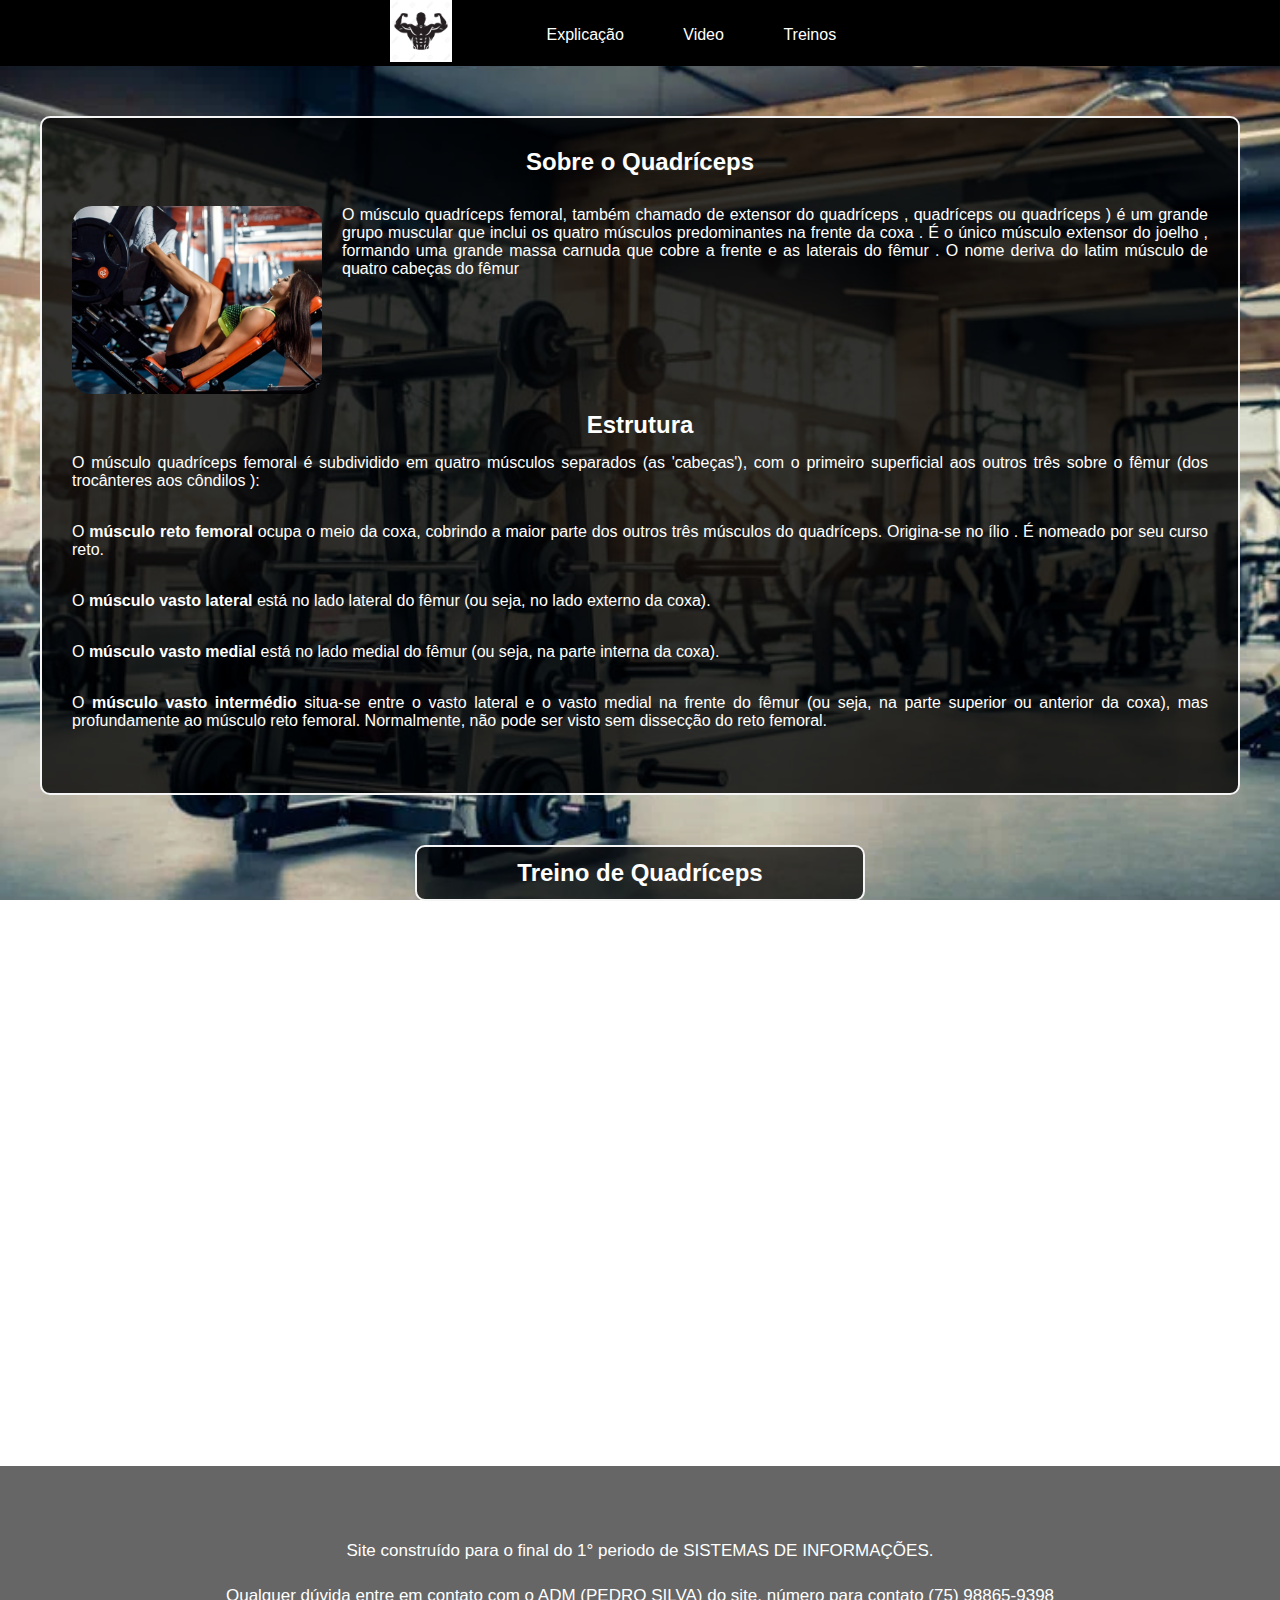
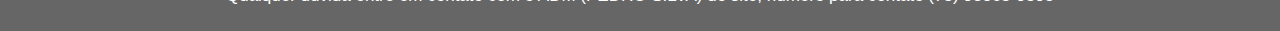
<file: internas/quadriceps index.html>
<!DOCTYPE html>
<html lang="pt-br">

<head>
    <title>QUADRÍCEPS</title>
    <meta charset="UTF-8">
    <meta name="viewport" content="width=device-width, initial-scale=1.0">
    <meta name="descriotion" content="Site sobre Musculação">
    <meta name="keywords" content="treinos, musculação, hipertrofia">
    <link rel="stylesheet" href="../css/quadriceps style.css">
    <link rel="shortcut icon" href="../imagens/haltere.png" type="image/x-icon">
</head>

<body>

    <header id="cabecalho">
        <div class="container">
            <div>
                <a href="../index.html"><img src="../imagens/LOGO.webp" id="icone"></a>
            </div>
            <nav id="menu">
                <ul>
                    <li><a href="#"></a></li>
                    <li><a href="#introducao">Explicação</a></li>
                    <li><a href="#video">Video</a></li>
                    <li><a href="#">Treinos</a>
                        <ul>
                            <li><a href="../internas/bíceps index.html">Bíceps</a></li>
                            <li><a href="../internas/antebraço index.html">Antebraço</a></li>
                            <li><a href="../internas/tríceps index.html">Tríceps</a></li>
                            <li><a href="../internas/peito index.html">Peito</a></li>
                            <li><a href="../internas/ombro index.html">Ombros</a></li>
                            <li><a href="../internas/costas index.html">Costas</a></li>
                            <li><a href="../internas/trapezio index.html">Trapézio</a></li>
                            <li><a href="../internas/posterior index.html">Posterior</a></li>
                            <li><a href="../internas/quadriceps index.html">Quadríceps</a></li>
                            <li><a href="../internas/panturrilha index.html">Panturrilha</a></li>
                            <li><a href="../internas/glúteo index.html">Gluteo</a></li>
                        </ul>
                    </li>
                </ul>
            </nav>
        </div>
    </header>

    <section id="introducao">
        <div class="container">
            <h1><strong>Sobre o Quadríceps</strong></h1>
            <img src="../imagens/quadricipes1.jpg" id="quadriceps">

            <p>O músculo quadríceps femoral, também chamado de extensor do
                quadríceps , quadríceps ou quadríceps ) é um grande grupo muscular que inclui os quatro músculos
                predominantes na frente da coxa . É o único músculo extensor do joelho , formando uma grande massa
                carnuda que cobre a frente e as laterais do fêmur . O nome deriva do latim músculo de quatro cabeças do
                fêmur </p>

            <h2><strong>Estrutura</strong></h2>

            <p>O músculo quadríceps femoral é subdividido em quatro músculos separados (as 'cabeças'), com o
                primeiro superficial aos outros três sobre o fêmur (dos trocânteres aos côndilos ):</p>

            <p>O <strong>músculo reto femoral</strong> ocupa o meio da coxa, cobrindo a maior parte dos outros três
                músculos do
                quadríceps. Origina-se no ílio . É nomeado por seu curso reto.</p>

            <p>O <strong>músculo vasto lateral</strong> está no lado lateral do fêmur (ou seja, no lado externo da
                coxa).</p>

            <p>O <strong>músculo vasto medial</strong> está no lado medial do fêmur (ou seja, na parte interna da coxa).
            </p>

            <p>O <strong>músculo vasto intermédio</strong> situa-se entre o vasto lateral e o vasto medial na frente do
                fêmur (ou seja, na parte superior ou anterior da coxa), mas profundamente ao músculo reto femoral.
                Normalmente, não pode ser visto sem dissecção do reto femoral. </p>

        </div>
    </section>

    <section id="video">
        <div class="container">
            <h3 class="titulo-secao"><strong>Treino de Quadríceps</strong></h3>
            <iframe width="550" height="450" src="https://www.youtube.com/embed/mzuQF1i3heQ"
                title="YouTube video player" frameborder="0"
                allow="accelerometer; autoplay; clipboard-write; encrypted-media; gyroscope; picture-in-picture"
                allowfullscreen></iframe>

        </div>
    </section>

    <footer id="rodape">
        <p>Site construído para o final do 1° periodo de SISTEMAS DE INFORMAÇÕES.</p>
        <p>Qualquer dúvida entre em contato com o ADM (PEDRO SILVA) do site, número para contato (75) 98865-9398</p>
    </footer>
</body>

</html>
</file>
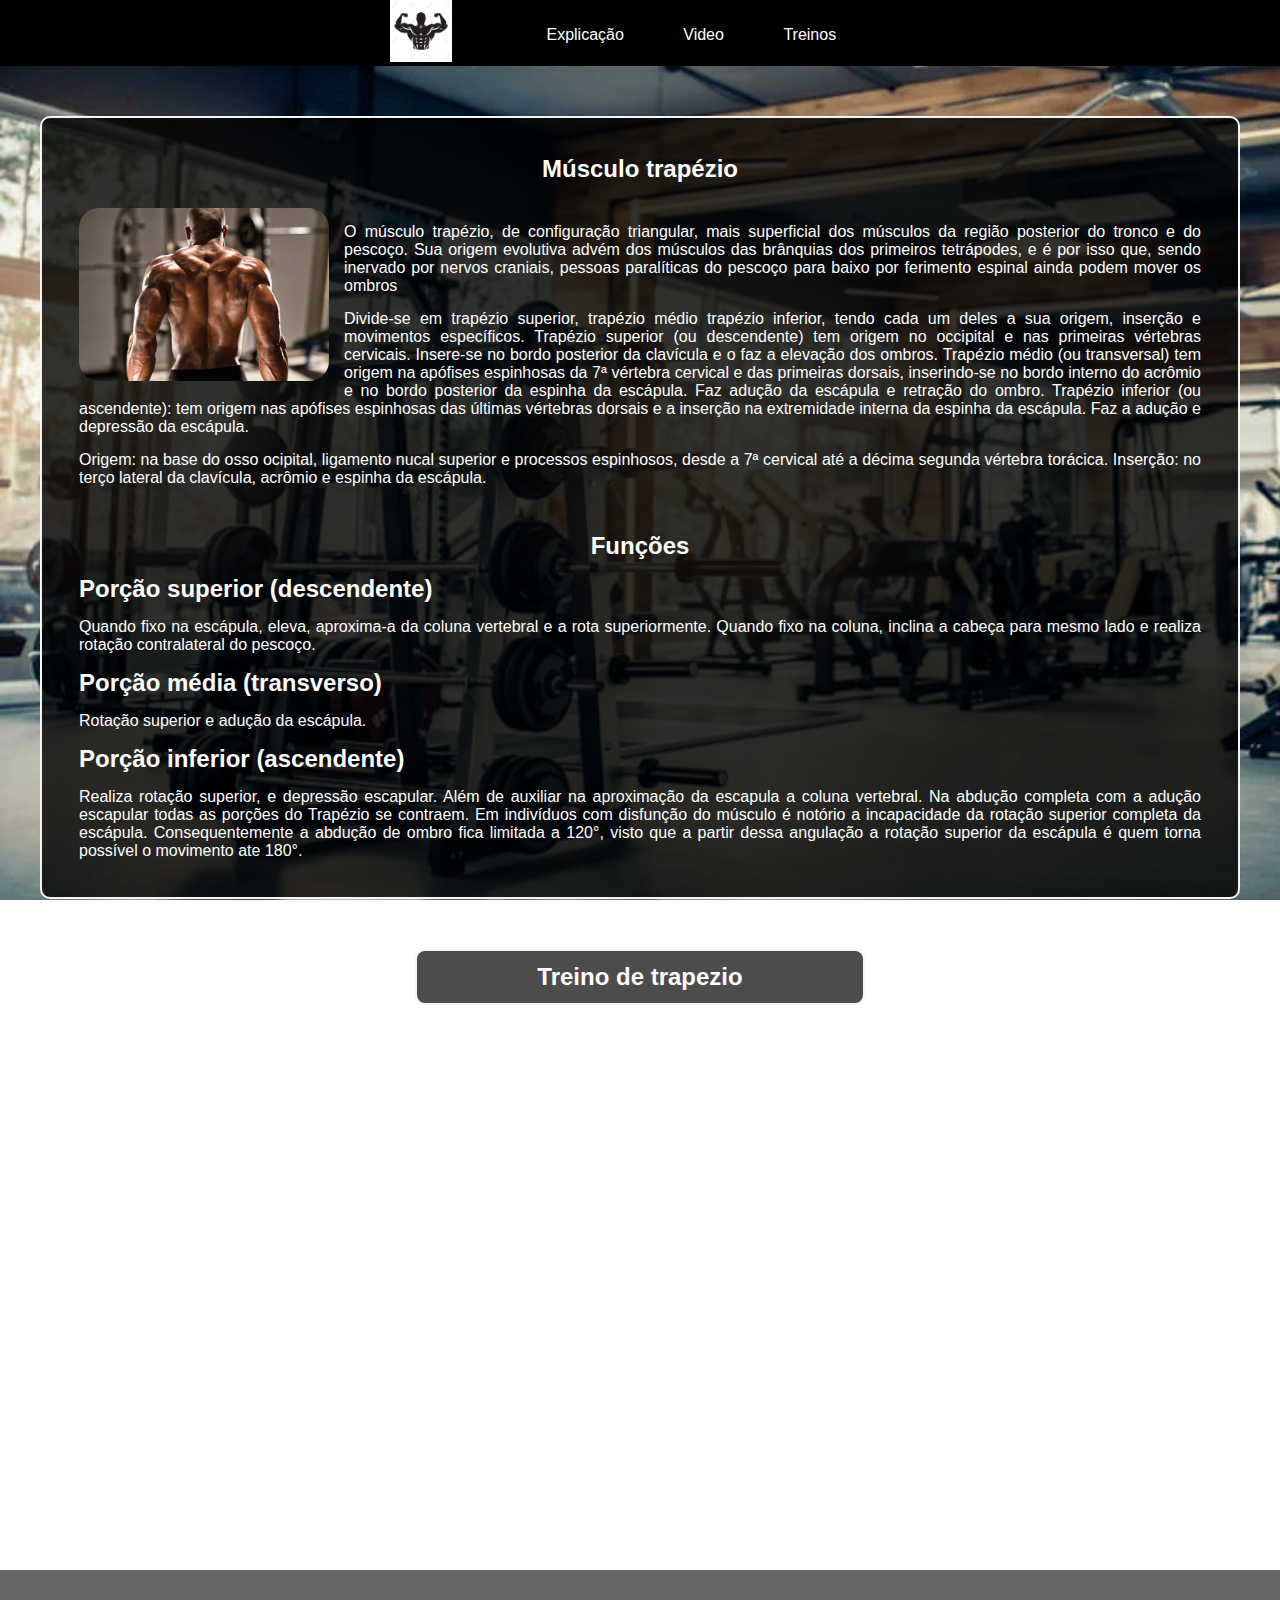
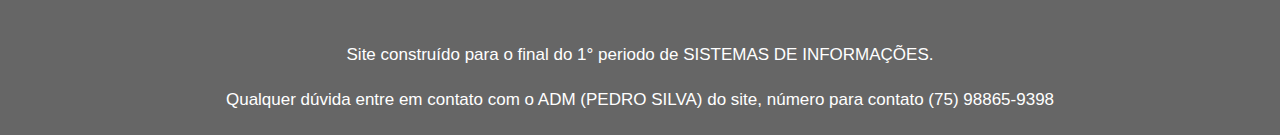
<file: internas/trapezio index.html>
<!DOCTYPE html>
<html lang="pt-br">

<head>
    <title>TRAPÉZIO</title>
    <meta charset="UTF-8">
    <meta name="viewport" content="width=device-width, initial-scale=1.0">
    <meta name="descriotion" content="Site sobre Musculação">
    <meta name="keywords" content="treinos, musculação, hipertrofia">
    <link rel="stylesheet" href="../css/trapezio style.css">
    <link rel="shortcut icon" href="../imagens/haltere.png" type="image/x-icon">
</head>

<body>

    <header id="cabecalho">
        <div class="container">
            <div>
                <a href="../index.html"><img src="../imagens/LOGO.webp" id="icone"></a>
            </div>
            <nav id="menu">
                <ul>
                    <li><a href="#"></a></li>
                    <li><a href="#introducao">Explicação</a></li>
                    <li><a href="#video">Video</a></li>
                    <li><a href="#">Treinos</a>
                        <ul>
                            <li><a href="../internas/bíceps index.html">Bíceps</a></li>
                            <li><a href="../internas/antebraço index.html">Antebraço</a></li>
                            <li><a href="../internas/tríceps index.html">Tríceps</a></li>
                            <li><a href="../internas/peito index.html">Peito</a></li>
                            <li><a href="../internas/ombro index.html">Ombros</a></li>
                            <li><a href="../internas/costas index.html">Costas</a></li>
                            <li><a href="../internas/trapezio index.html">Trapézio</a></li>
                            <li><a href="../internas/posterior index.html">Posterior</a></li>
                            <li><a href="../internas/quadriceps index.html">Quadríceps</a></li>
                            <li><a href="../internas/panturrilha index.html">Panturrilha</a></li>
                            <li><a href="../internas/glúteo index.html">Gluteo</a></li>
                        </ul>
                    </li>
                </ul>
            </nav>
        </div>
    </header>

    <section id="introducao">
        <div class="container">
            <h1><strong>Músculo trapézio</strong></h1>
            <img src="../imagens/trapezio.jpg" id="trapezio">

            <p>O músculo trapézio, de configuração triangular, mais superficial dos músculos da região posterior do
                tronco e do pescoço. Sua origem evolutiva advém dos músculos das brânquias dos primeiros tetrápodes, e é
                por isso que, sendo inervado por nervos craniais, pessoas paralíticas do pescoço para baixo por
                ferimento espinal ainda podem mover os ombros</p>

            <p>Divide-se em trapézio superior, trapézio médio trapézio inferior, tendo cada um deles a sua origem,
                inserção e movimentos específicos. Trapézio superior (ou descendente) tem origem no occipital e nas
                primeiras vértebras cervicais. Insere-se no bordo posterior da clavícula e o faz a elevação dos ombros.
                Trapézio médio (ou transversal) tem origem na apófises espinhosas da 7ª vértebra cervical e das
                primeiras dorsais, inserindo-se no bordo interno do acrômio e no bordo posterior da espinha da escápula.
                Faz adução da escápula e retração do ombro. Trapézio inferior (ou ascendente): tem origem nas
                apófises espinhosas das últimas vértebras dorsais e a inserção na extremidade interna da espinha da
                escápula. Faz a adução e depressão da escápula.</p>

            <p>Origem: na base do osso ocipital, ligamento nucal superior e processos espinhosos, desde a 7ª cervical
                até a décima segunda vértebra torácica.

                Inserção: no terço lateral da clavícula, acrômio e espinha da escápula.</p>

            <h2>Funções</h2>

            <p><strong>Porção superior (descendente)</strong></p>

            <p>Quando fixo na escápula, eleva, aproxima-a da coluna vertebral e a rota superiormente. Quando fixo na
                coluna, inclina a cabeça para mesmo lado e realiza rotação contralateral do pescoço.</p>

            <p><strong>Porção média (transverso)</strong></p>

            <p>Rotação superior e adução da escápula.</p>

            <p><strong>Porção inferior (ascendente)</strong></p>

            <p>Realiza rotação superior, e depressão escapular. Além de auxiliar na aproximação da escapula a coluna
                vertebral.

                Na abdução completa com a adução escapular todas as porções do Trapézio se contraem.

                Em indivíduos com disfunção do músculo é notório a incapacidade da rotação superior completa da
                escápula. Consequentemente a abdução de ombro fica limitada a 120°, visto que a partir dessa angulação a
                rotação superior da escápula é quem torna possível o movimento ate 180°.</p>

        </div>
    </section>

    <section id="video">
        <div class="container">
            <h3 class="titulo-secao"><strong>Treino de trapezio</strong></h3>
            <iframe width="550" height="450" src="https://www.youtube.com/embed/hgT2sxVMol4"
                title="YouTube video player" frameborder="0"
                allow="accelerometer; autoplay; clipboard-write; encrypted-media; gyroscope; picture-in-picture"
                allowfullscreen></iframe>

        </div>
    </section>

    <footer id="rodape">
        <p>Site construído para o final do 1° periodo de SISTEMAS DE INFORMAÇÕES.</p>
        <p>Qualquer dúvida entre em contato com o ADM (PEDRO SILVA) do site, número para contato (75) 98865-9398</p>
    </footer>
</body>

</html>
</file>
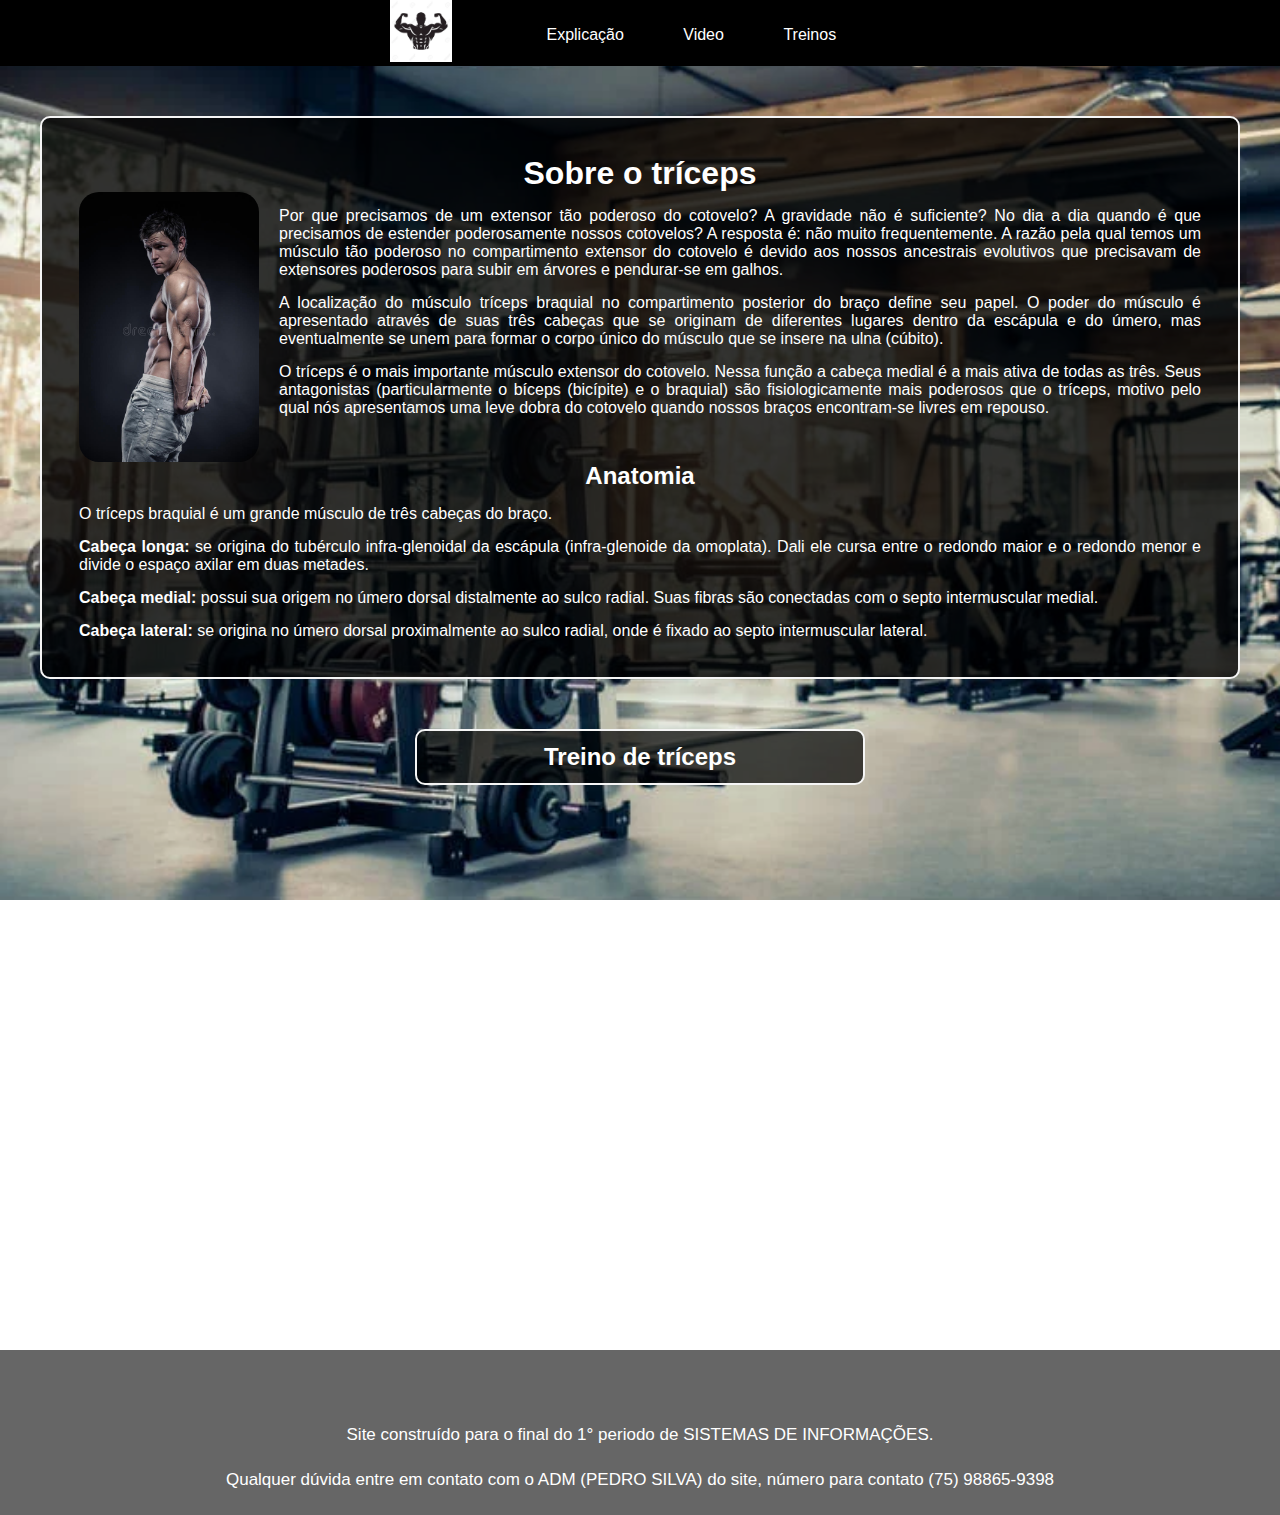
<file: internas/tríceps index.html>
<!DOCTYPE html>
<html lang="pt-br">

<head>
    <title>TRÍCEPS</title>
    <meta charset="UTF-8">
    <meta name="viewport" content="width=device-width, initial-scale=1.0">
    <meta name="descriotion" content="Site sobre Musculação">
    <meta name="keywords" content="treinos, musculação, hipertrofia">
    <link rel="stylesheet" href="../css/triceps style.css">
    <link rel="shortcut icon" href="../imagens/haltere.png" type="image/x-icon">
</head>

<body>

    <header id="cabecalho">
        <div class="container">
            <div>
                <a href="../index.html"><img src="../imagens/LOGO.webp" id="icone"></a>
            </div>
            <nav id="menu">
                <ul>
                    <li><a href="#"></a></li>
                    <li><a href="#introducao">Explicação</a></li>
                    <li><a href="#video">Video</a></li>
                    <li><a href="#">Treinos</a>
                        <ul>
                            <li><a href="../internas/bíceps index.html">Bíceps</a></li>
                            <li><a href="../internas/antebraço index.html">Antebraço</a></li>
                            <li><a href="../internas/tríceps index.html">Tríceps</a></li>
                            <li><a href="../internas/peito index.html">Peito</a></li>
                            <li><a href="../internas/ombro index.html">Ombros</a></li>
                            <li><a href="../internas/costas index.html">Costas</a></li>
                            <li><a href="../internas/trapezio index.html">Trapézio</a></li>
                            <li><a href="../internas/posterior index.html">Posterior</a></li>
                            <li><a href="../internas/quadriceps index.html">Quadríceps</a></li>
                            <li><a href="../internas/panturrilha index.html">Panturrilha</a></li>
                            <li><a href="../internas/glúteo index.html">Gluteo</a></li>
                        </ul>
                    </li>
                </ul>
            </nav>
        </div>
    </header>

    <section id="introducao">
        <div class="container">
            <h1><strong>Sobre o tríceps</strong></h1>
            <img src="../imagens/Triceps.jpg" id="triceps">

            <p>Por que precisamos de um extensor tão poderoso do cotovelo? A gravidade não é suficiente? No dia a dia
                quando é que precisamos de estender poderosamente nossos cotovelos? A resposta é: não muito
                frequentemente. A razão pela qual temos um músculo tão poderoso no compartimento extensor do cotovelo é
                devido aos nossos ancestrais evolutivos que precisavam de extensores poderosos para subir em árvores e
                pendurar-se em galhos.</p>

            <p>A localização do músculo tríceps braquial no compartimento posterior do braço define seu papel. O poder
                do músculo é apresentado através de suas três cabeças que se originam de diferentes lugares dentro da
                escápula e do úmero, mas eventualmente se unem para formar o corpo único do músculo que se insere na
                ulna (cúbito).</p>

            <p>O tríceps é o mais importante músculo extensor do cotovelo. Nessa função a cabeça medial é a mais ativa
                de todas as três. Seus antagonistas (particularmente o bíceps (bicípite) e o braquial) são
                fisiologicamente mais poderosos que o tríceps, motivo pelo qual nós apresentamos uma leve dobra do
                cotovelo quando nossos braços encontram-se livres em repouso. </p>

            <h2><strong>Anatomia</strong></h2>

            <p>O tríceps braquial é um grande músculo de três cabeças do braço.</p>

            <p><strong>Cabeça longa:</strong> se origina do tubérculo infra-glenoidal da escápula (infra-glenoide da
                omoplata). Dali ele
                cursa entre o redondo maior e o redondo menor e divide o espaço axilar em duas metades.</p>

            <p><strong>Cabeça medial:</strong> possui sua origem no úmero dorsal distalmente ao sulco radial. Suas
                fibras são conectadas
                com o septo intermuscular medial.</p>

            <p><strong>Cabeça lateral:</strong> se origina no úmero dorsal proximalmente ao sulco radial, onde é fixado
                ao septo
                intermuscular lateral.</p>

        </div>
    </section>

    <section id="video">
        <div class="container">
            <h3 class="titulo-secao"><strong>Treino de tríceps</strong></h3>
            <iframe width="550" height="450" src="https://www.youtube.com/embed/9otmzISRces"
                title="YouTube video player" frameborder="0"
                allow="accelerometer; autoplay; clipboard-write; encrypted-media; gyroscope; picture-in-picture"
                allowfullscreen></iframe>

        </div>
    </section>

    <footer id="rodape">
        <p>Site construído para o final do 1° periodo de SISTEMAS DE INFORMAÇÕES.</p>
        <p>Qualquer dúvida entre em contato com o ADM (PEDRO SILVA) do site, número para contato (75) 98865-9398</p>
    </footer>
</body>

</html>
</file>
<file: css/antebraco style.css>
* {
    font-family: Arial, Helvetica, sans-serif;
    padding: 0;
    margin: 0;
    box-sizing: border-box;
}

html {
    scroll-behavior: smooth;
}

.container {
    margin: 0 auto;
    max-width: 1200px;
}

:root {
    --color-1: white;
}

body {
    background: url(../imagens/FUNDO.webp);
    background-repeat: no-repeat;
    background-size: cover;
    background-attachment: fixed;
}

/*-----------------------------cabecalho-----------------------------*/

#cabecalho {
    top: 0;
    width: 100%;
    background-color: black;
    position: relative;
    z-index: 1;
}

#cabecalho #icone {
    width: 62px;
    position: relative;
    margin: 0 auto;
}

#cabecalho .container {
    display: flex;
    width: 500px;
}

#banners .container {
    position: relative;
    width: 700px;
    top: 50px;
    margin: 0 auto;
}

/*------------------------subtitulo----------------------------------*/

#cabecalho nav li {
    display: inline-block;
    position: relative;
    margin: 0 auto;
}

#cabecalho #menu li a {
    color: #FFF;
    text-decoration: none;
    padding: 20px;
    padding-left: 35px;
    display: block;
    transition: all 0.3s linear;
}

#cabecalho #menu li a::before {
    font-size: 25px;
    margin-right: 10px;
}

#cabecalho #menu li ul li a {
    border-bottom: 1px solid white;
    padding: 17px;
}

#cabecalho #menu li ul li a:hover {
    background-color: #ff0000;
}

#cabecalho #menu li ul li {
    display: block;
    background-color: black;
}

#cabecalho #menu li ul {
    display: none;
    width: 150px;
    position: absolute;
    text-align: center;
}

#cabecalho #menu li ul:hover {
    display: block;
}

#cabecalho #menu li:hover ul {
    display: inline-block;
}

/*-------------------------Texto Antebraço e foto--------------------------------*/

#introducao {
    position: relative;
    top: 50px;
    width: 1200px;
    margin: 0 auto;
}

#introducao h1 {
    text-align: center;
    color: white;
    margin: 0 auto;
}

#introducao h2 {
    padding-left: 440px;
    color: white;
    padding-top: 25px;
}

#introducao p {
    padding-top: 15px;
    color: white;
    text-align: justify;
    margin: 0 auto;
}

#introducao .container {
    font-family: Arial, Helvetica, sans-serif;
    color: white;
    text-align: justify;
    background-color: rgba(0, 0, 0, 0.8);
    max-width: 1200px;
    margin: 0 auto;
    padding: 30px;
    border-radius: 10px;
    border: 2px solid whitesmoke;
    margin: 0 auto;
}

#introducao img {
    width: 250px;
    border-radius: 20px;
}

#introducao #antebraco {
    float: left;
    margin-right: 20px;
}

/*--------------------Video----------------*/

#video {
    padding: 100px;
}

#video iframe {
    max-width: 800px;
    width: 100%;
    margin: 0 auto;
    display: block;
    aspect-ratio: 16/9;
}

#video .titulo-secao {
    color: #3f3d3d
}

#video .container h3 {
    position: relative;
    text-align: center;
    color: white;
    font-size:x-large;
    font-family: Arial, Helvetica, sans-serif;
    text-align: center;
    background-color: rgba(0, 0, 0, 0.7);
    max-width: 450px;
    margin: 0 auto;
    padding: 12px;
    border-radius: 10px;
    border: 2px solid whitesmoke;
    margin: 0 auto;
    margin-bottom: 15px;
}
/*--------------------rodape----------------*/

#rodape {
    
    text-align: center;
    font-size: 17px;
    padding-top: 75px;
    background-color: rgba(0, 0, 0, 0.6);
}

#rodape p{
    padding-bottom: 25px;
    color: var(--color-1);
}
</file>
<file: css/biceps style.css>
* {
    font-family: Arial, Helvetica, sans-serif;
    padding: 0;
    margin: 0;
    box-sizing: border-box;
}

html {
    scroll-behavior: smooth;
}

.container {
    margin: 0 auto;
    max-width: 1200px;
}

:root {
    --color-1: white;
}

body {
    background: url(../imagens/FUNDO.webp);
    background-repeat: no-repeat;
    background-size: cover;
    background-attachment: fixed;
}

/*-----------------------------cabecalho-----------------------------*/

#cabecalho {
    top: 0;
    width: 100%;
    background-color: black;
    position: relative;
    z-index: 1;
}

#cabecalho #icone {
    width: 62px;
    position: relative;
    margin: 0 auto;
}

#cabecalho .container {
    display: flex;
    width: 500px;
}

#banners .container {
    position: relative;
    width: 700px;
    top: 50px;
    margin: 0 auto;
}

/*------------------------subtitulo----------------------------------*/

#cabecalho nav li {
    display: inline-block;
    position: relative;
    margin: 0 auto;
}

#cabecalho #menu li a {
    color: #FFF;
    text-decoration: none;
    padding: 20px;
    padding-left: 35px;
    display: block;
    transition: all 0.3s linear;
}

#cabecalho #menu li a::before {
    font-size: 25px;
    margin-right: 10px;
}

#cabecalho #menu li ul li a {
    border-bottom: 1px solid white;
    padding: 17px;
}

#cabecalho #menu li ul li a:hover {
    background-color: #ff0000;
}

#cabecalho #menu li ul li {
    display: block;
    background-color: black;
}

#cabecalho #menu li ul {
    display: none;
    width: 150px;
    position: absolute;
    text-align: center;
}

#cabecalho #menu li ul:hover {
    display: block;
}

#cabecalho #menu li:hover ul {
    display: inline-block;
}

/*-------------------------Texto Biceps e foto--------------------------------*/

#introducao {
    position: relative;
    top: 50px;
    width: 1200px;
    margin: 0 auto;
}

#introducao h1 {
    text-align: center;
    color: white;
    margin: 0 auto;
}

#introducao h2 {
    text-align: center;
    color: white;
    padding-top: 45px;
}

#introducao p {

    padding-top: 15px;
    color: white;
    text-align: justify;
    margin: 0 auto;
}

#introducao .container {
    font-family: Arial, Helvetica, sans-serif;
    color: white;
    text-align: justify;
    background-color: rgba(0, 0, 0, 0.8);
    max-width: 1200px;
    margin: 0 auto;
    padding: 37px;
    border-radius: 10px;
    border: 2px solid whitesmoke;
    margin: 0 auto;
}

#introducao img {
    width: 250px;
    border-radius: 20px;
}

#introducao #biceps {
    float: left;
    margin-right: 20px;
}

/*--------------------Video----------------*/

#video {
    padding: 100px;
}

#video iframe {
    max-width: 800px;
    width: 100%;
    margin: 0 auto;
    display: block;
    aspect-ratio: 16/9;
}

#video .titulo-secao {
    color: #3f3d3d
}

#video .container h3 {
    position: relative;
    text-align: center;
    color: white;
    font-size:x-large;
    font-family: Arial, Helvetica, sans-serif;
    text-align: center;
    background-color: rgba(0, 0, 0, 0.7);
    max-width: 450px;
    margin: 0 auto;
    padding: 12px;
    border-radius: 10px;
    border: 2px solid whitesmoke;
    margin: 0 auto;
    margin-bottom: 15px;
}

/*--------------------rodape----------------*/

#rodape {
    
    text-align: center;
    font-size: 17px;
    padding-top: 75px;
    background-color: rgb(0, 0, 0, 0.6);
}

#rodape p{
    padding-bottom: 25px;
    color: var(--color-1);
}
</file>
<file: css/costas style.css>
* {
    font-family: Arial, Helvetica, sans-serif;
    padding: 0;
    margin: 0;
    box-sizing: border-box;
}

html {
    scroll-behavior: smooth;
}

.container {
    margin: 0 auto;
    max-width: 1200px;
}

:root {
    --color-1: white;
}

body {
    background: url(../imagens/FUNDO.webp);
    background-repeat: no-repeat;
    background-size: cover;
    background-attachment: fixed;
}

/*-----------------------------cabecalho-----------------------------*/

#cabecalho {
    top: 0;
    width: 100%;
    background-color: black;
    position: relative;
    z-index: 1;
}

#cabecalho #icone {
    width: 62px;
    position: relative;
    margin: 0 auto;
}

#cabecalho .container {
    display: flex;
    width: 500px;
}

#banners .container {
    position: relative;
    width: 700px;
    top: 50px;
    margin: 0 auto;
}

/*------------------------subtitulo----------------------------------*/

#cabecalho nav li {
    display: inline-block;
    position: relative;
    margin: 0 auto;
}

#cabecalho #menu li a {
    color: #FFF;
    text-decoration: none;
    padding: 20px;
    padding-left: 35px;
    display: block;
    transition: all 0.3s linear;
}

#cabecalho #menu li a::before {
    font-size: 25px;
    margin-right: 10px;
}

#cabecalho #menu li ul li a {
    border-bottom: 1px solid white;
    padding: 17px;
}

#cabecalho #menu li ul li a:hover {
    background-color: #ff0000;
}

#cabecalho #menu li ul li {
    display: block;
    background-color: black;
}

#cabecalho #menu li ul {
    display: none;
    width: 150px;
    position: absolute;
    text-align: center;
}

#cabecalho #menu li ul:hover {
    display: block;
}

#cabecalho #menu li:hover ul {
    display: inline-block;
}

/*-------------------------Texto Antebraço e foto--------------------------------*/

#introducao {
    position: relative;
    top: 50px;
    width: 1200px;
    margin: 0 auto;
}

#introducao h1 {
    text-align: center;
    color: white;
    margin: 0 auto;
}

#introducao h2 {
    text-align: center;
    color: white;
    padding: 30px;
}

#introducao p {
    padding-top: 15px;
    color: white;
    text-align: justify;
    margin: 0 auto;
}

#introducao .container {
    font-family: Arial, Helvetica, sans-serif;
    color: white;
    text-align: justify;
    background-color: rgba(0, 0, 0, 0.8);
    max-width: 1200px;
    margin: 0 auto;
    padding: 30px;
    border-radius: 10px;
    border: 2px solid whitesmoke;
    margin: 0 auto;
}

#introducao img {
    width: 250px;
    border-radius: 20px;
}

#introducao #costa {
    float: left;
    margin-right: 20px;
}

/*--------------------Video----------------*/

#video {
    padding: 150px;
}

#video iframe {
    max-width: 800px;
    width: 100%;
    margin: 0 auto;
    display: block;
    aspect-ratio: 16/9;
}

#video .titulo-secao {
    color: #3f3d3d
}

#video .container h3 {
    position: relative;
    text-align: center;
    color: white;
    font-size:x-large;
    font-family: Arial, Helvetica, sans-serif;
    text-align: center;
    background-color: rgba(0, 0, 0, 0.7);
    max-width: 450px;
    margin: 0 auto;
    padding: 12px;
    border-radius: 10px;
    border: 2px solid whitesmoke;
    margin: 0 auto;
    margin-bottom: 15px;
}

/*--------------------rodape----------------*/

#rodape {
    
    text-align: center;
    font-size: 17px;
    padding-top: 75px;
    background-color: rgb(0, 0, 0, 0.6);
}

#rodape p{
    padding-bottom: 25px;
    color: var(--color-1);
}
</file>
<file: css/gluteo style.css>
* {
    font-family: Arial, Helvetica, sans-serif;
    padding: 0;
    margin: 0;
    box-sizing: border-box;
}

html {
    scroll-behavior: smooth;
}

.container {
    margin: 0 auto;
    max-width: 1200px;
}

:root {
    --color-1: white;
}

body {
    background: url(../imagens/FUNDO.webp);
    background-repeat: no-repeat;
    background-size: cover;
    background-attachment: fixed;
}

/*-----------------------------cabecalho-----------------------------*/

#cabecalho {
    top: 0;
    width: 100%;
    background-color: black;
    position: relative;
    z-index: 1;
}

#cabecalho #icone {
    width: 62px;
    position: relative;
    margin: 0 auto;
}

#cabecalho .container {
    display: flex;
    width: 500px;
}

#banners .container {
    position: relative;
    width: 700px;
    top: 50px;
    margin: 0 auto;
}

/*------------------------subtitulo----------------------------------*/

#cabecalho nav li {
    display: inline-block;
    position: relative;
    margin: 0 auto;
}

#cabecalho #menu li a {
    color: #FFF;
    text-decoration: none;
    padding: 20px;
    padding-left: 35px;
    display: block;
    transition: all 0.3s linear;
}

#cabecalho #menu li a::before {
    font-size: 25px;
    margin-right: 10px;
}

#cabecalho #menu li ul li a {
    border-bottom: 1px solid white;
    padding: 17px;
}

#cabecalho #menu li ul li a:hover {
    background-color: #ff0000;
}

#cabecalho #menu li ul li {
    display: block;
    background-color: black;
}

#cabecalho #menu li ul {
    display: none;
    width: 150px;
    position: absolute;
    text-align: center;
}

#cabecalho #menu li ul:hover {
    display: block;
}

#cabecalho #menu li:hover ul {
    display: inline-block;
}

/*-------------------------Texto Antebraço e foto--------------------------------*/

#introducao {
    position: relative;
    top: 50px;
    width: 1200px;
    margin: 0 auto;
}

#introducao h1 {
    text-align: center;
    color: white;
    margin: 0 auto;
}

#introducao h2 {
    text-align: center;
    color: white;
    padding-top: 5px;
}

#introducao p {
    padding-top: 15px;
    color: white;
    text-align: justify;
    margin: 0 auto;
}

#introducao .container {
    font-family: Arial, Helvetica, sans-serif;
    color: white;
    text-align: justify;
    background-color: rgba(0, 0, 0, 0.8);
    max-width: 1200px;
    margin: 0 auto;
    padding: 30px;
    border-radius: 10px;
    border: 2px solid whitesmoke;
    margin: 0 auto;
}

#introducao img {
    width: 250px;
    border-radius: 20px;
}

#introducao #gluteo {
    float: left;
    margin-right: 20px;
}

/*--------------------Video----------------*/

#video {
    padding: 100px;
}

#video iframe {
    max-width: 800px;
    width: 100%;
    margin: 0 auto;
    display: block;
    aspect-ratio: 16/9;
}

#video .titulo-secao {
    color: #3f3d3d
}

#video .container h3 {
    position: relative;
    text-align: center;
    color: white;
    font-size:x-large;
    font-family: Arial, Helvetica, sans-serif;
    text-align: center;
    background-color: rgba(0, 0, 0, 0.7);
    max-width: 450px;
    margin: 0 auto;
    padding: 12px;
    border-radius: 10px;
    border: 2px solid whitesmoke;
    margin: 0 auto;
    margin-bottom: 15px;
}

/*--------------------rodape----------------*/

#rodape {
    
    text-align: center;
    font-size: 17px;
    padding-top: 75px;
    background-color: rgb(0, 0, 0, 0.6);
}

#rodape p{
    padding-bottom: 25px;
    color: var(--color-1);
}
</file>
<file: css/ombro style.css>
* {
    font-family: Arial, Helvetica, sans-serif;
    padding: 0;
    margin: 0;
    box-sizing: border-box;
}

html {
    scroll-behavior: smooth;
}

.container {
    margin: 0 auto;
    max-width: 1200px;
}

:root {
    --color-1: white;
}

body {
    background: url(../imagens/FUNDO.webp);
    background-repeat: no-repeat;
    background-size: cover;
    background-attachment: fixed;
}

/*-----------------------------cabecalho-----------------------------*/

#cabecalho {
    top: 0;
    width: 100%;
    background-color: black;
    position: relative;
    z-index: 1;
}

#cabecalho #icone {
    width: 62px;
    position: relative;
    margin: 0 auto;
}

#cabecalho .container {
    display: flex;
    width: 500px;
}

#banners .container {
    position: relative;
    width: 700px;
    top: 50px;
    margin: 0 auto;
}

/*------------------------subtitulo----------------------------------*/

#cabecalho nav li {
    display: inline-block;
    position: relative;
    margin: 0 auto;
}

#cabecalho #menu li a {
    color: #FFF;
    text-decoration: none;
    padding: 20px;
    padding-left: 35px;
    display: block;
    transition: all 0.3s linear;
}

#cabecalho #menu li a::before {
    font-size: 25px;
    margin-right: 10px;
}

#cabecalho #menu li ul li a {
    border-bottom: 1px solid white;
    padding: 17px;
}

#cabecalho #menu li ul li a:hover {
    background-color: #ff0000;
}

#cabecalho #menu li ul li {
    display: block;
    background-color: black;
}

#cabecalho #menu li ul {
    display: none;
    width: 150px;
    position: absolute;
    text-align: center;
}

#cabecalho #menu li ul:hover {
    display: block;
}

#cabecalho #menu li:hover ul {
    display: inline-block;
}

/*-------------------------Texto Antebraço e foto--------------------------------*/

#introducao {
    position: relative;
    top: 50px;
    width: 1200px;
    margin: 0 auto;
}

#introducao h1 {
    text-align: center;
    color: white;
    margin: 0 auto;
}

#introducao h2 {
    text-align: center;
    color: white;
    padding-top: 5px;
}

#introducao p {
    padding-top: 15px;
    color: white;
    text-align: justify;
    margin: 0 auto;
}

#introducao .container {
    font-family: Arial, Helvetica, sans-serif;
    color: white;
    text-align: justify;
    background-color: rgba(0, 0, 0, 0.8);
    max-width: 1200px;
    margin: 0 auto;
    padding: 37px;
    border-radius: 10px;
    border: 2px solid whitesmoke;
    margin: 0 auto;
}

#introducao img {
    width: 250px;
    border-radius: 20px;
}

#introducao #ombro {
    float: left;
    margin-right: 20px;
}

/*--------------------Video----------------*/

#video {
    padding: 100px;
}

#video iframe {
    max-width: 800px;
    width: 100%;
    margin: 0 auto;
    display: block;
    aspect-ratio: 16/9;
}

#video .titulo-secao {
    color: #3f3d3d
}

#video .container h3 {
    position: relative;
    text-align: center;
    color: white;
    font-size:x-large;
    font-family: Arial, Helvetica, sans-serif;
    text-align: center;
    background-color: rgba(0, 0, 0, 0.7);
    max-width: 450px;
    margin: 0 auto;
    padding: 12px;
    border-radius: 10px;
    border: 2px solid whitesmoke;
    margin: 0 auto;
    margin-bottom: 15px;
}

/*--------------------rodape----------------*/

#rodape {
    
    text-align: center;
    font-size: 17px;
    padding-top: 75px;
    background-color: rgb(0, 0, 0, 0.6);
}

#rodape p{
    padding-bottom: 25px;
    color: var(--color-1);
}
</file>
<file: css/panturrilha style.css>
* {
    font-family: Arial, Helvetica, sans-serif;
    padding: 0;
    margin: 0;
    box-sizing: border-box;
}

html {
    scroll-behavior: smooth;
}

.container {
    margin: 0 auto;
    max-width: 1200px;
}

:root {
    --color-1: white;
}

body {
    background: url(../imagens/FUNDO.webp);
    background-repeat: no-repeat;
    background-size: cover;
    background-attachment: fixed;
}

/*-----------------------------cabecalho-----------------------------*/

#cabecalho {
    top: 0;
    width: 100%;
    background-color: black;
    position: relative;
    z-index: 1;
}

#cabecalho #icone {
    width: 62px;
    position: relative;
    margin: 0 auto;
}

#cabecalho .container {
    display: flex;
    width: 500px;
}

#banners .container {
    position: relative;
    width: 700px;
    top: 50px;
    margin: 0 auto;
}

/*------------------------subtitulo----------------------------------*/

#cabecalho nav li {
    display: inline-block;
    position: relative;
    margin: 0 auto;
}

#cabecalho #menu li a {
    color: #FFF;
    text-decoration: none;
    padding: 20px;
    padding-left: 35px;
    display: block;
    transition: all 0.3s linear;
}

#cabecalho #menu li a::before {
    font-size: 25px;
    margin-right: 10px;
}

#cabecalho #menu li ul li a {
    border-bottom: 1px solid white;
    padding: 17px;
}

#cabecalho #menu li ul li a:hover {
    background-color: #ff0000;
}

#cabecalho #menu li ul li {
    display: block;
    background-color: black;
}

#cabecalho #menu li ul {
    display: none;
    width: 150px;
    position: absolute;
    text-align: center;
}

#cabecalho #menu li ul:hover {
    display: block;
}

#cabecalho #menu li:hover ul {
    display: inline-block;
}

/*-------------------------Texto Panturrilha e foto--------------------------------*/

#introducao {
    position: relative;
    top: 50px;
    width: 1200px;
    margin: 0 auto;
}

#introducao h1 {
    text-align: center;
    font-size: x-large;
    color: white;
    padding-bottom: 70px;
}

#introducao h2 {
    text-align: center;
    font-size: x-large;
    color: white;
    padding-top: 45px;
}

#introducao p {
    padding-bottom: 35px;
    color: white;
    text-align: justify;
    margin: 0 auto;
}

#introducao .container {
    font-family: Arial, Helvetica, sans-serif;
    color: white;
    text-align: justify;
    background-color: rgba(0, 0, 0, 0.8);
    max-width: 1200px;
    margin: 0 auto;
    padding: 100px;
    border-radius: 10px;
    border: 2px solid whitesmoke;
    margin: 0 auto;
}

#introducao img {
    width: 170px;
    padding: 10px;
    border-radius: 20px;
}


#introducao #panturrilha {
    float: left;
    margin-right: 15px;
    margin-bottom: 15px;
}

#introducao #panturrilha2 {
    width: 400px;
    border-radius: 20px;
    margin-left: 290px;
}

/*--------------------Video----------------*/

#video {
    padding: 100px;
}

#video iframe {
    max-width: 800px;
    width: 100%;
    margin: 0 auto;
    display: block;
    aspect-ratio: 16/9;
}

#video .titulo-secao {
    color: #3f3d3d
}

#video .container h3 {
    position: relative;
    text-align: center;
    color: white;
    font-size: x-large;
    font-family: Arial, Helvetica, sans-serif;
    text-align: center;
    background-color: rgba(0, 0, 0, 0.7);
    max-width: 450px;
    margin: 0 auto;
    padding: 12px;
    border-radius: 10px;
    border: 2px solid whitesmoke;
    margin: 0 auto;
    margin-bottom: 15px;
}

/*--------------------rodape----------------*/

#rodape {

    text-align: center;
    font-size: 17px;
    padding-top: 75px;
    background-color: rgb(0, 0, 0, 0.6);
}

#rodape p {
    padding-bottom: 25px;
    color: var(--color-1);
}
</file>
<file: css/peito style.css>
* {
    font-family: Arial, Helvetica, sans-serif;
    padding: 0;
    margin: 0;
    box-sizing: border-box;
}

html {
    scroll-behavior: smooth;
}

.container {
    margin: 0 auto;
    max-width: 1200px;
}

:root {
    --color-1: white;
}

body {
    background: url(../imagens/FUNDO.webp);
    background-repeat: no-repeat;
    background-size: cover;
    background-attachment: fixed;
}

/*-----------------------------cabecalho-----------------------------*/

#cabecalho {
    top: 0;
    width: 100%;
    background-color: black;
    position: relative;
    z-index: 1;
}

#cabecalho #icone {
    width: 62px;
    position: relative;
    margin: 0 auto;
}

#cabecalho .container {
    display: flex;
    width: 500px;
}

#banners .container {
    position: relative;
    width: 700px;
    top: 50px;
    margin: 0 auto;
}

/*------------------------subtitulo----------------------------------*/

#cabecalho nav li {
    display: inline-block;
    position: relative;
    margin: 0 auto;
}

#cabecalho #menu li a {
    color: #FFF;
    text-decoration: none;
    padding: 20px;
    padding-left: 35px;
    display: block;
    transition: all 0.3s linear;
}

#cabecalho #menu li a::before {
    font-size: 25px;
    margin-right: 10px;
}

#cabecalho #menu li ul li a {
    border-bottom: 1px solid white;
    padding: 17px;
}

#cabecalho #menu li ul li a:hover {
    background-color: #ff0000;
}

#cabecalho #menu li ul li {
    display: block;
    background-color: black;
}

#cabecalho #menu li ul {
    display: none;
    width: 150px;
    position: absolute;
    text-align: center;
}

#cabecalho #menu li ul:hover {
    display: block;
}

#cabecalho #menu li:hover ul {
    display: inline-block;
}

/*-------------------------Texto Peitoral e foto--------------------------------*/

#introducao {
    position: relative;
    top: 50px;
    width: 1200px;
    margin: 0 auto;
}

#introducao h1 {
    text-align: center;
    font-size: x-large;
    color: white;
    padding-bottom: 25px;
}

#introducao h2 {
    text-align: center;
    font-size: x-large;
    color: white;
    padding-top: 45px;
}

#introducao p {
    padding-top: 15px;
    color: white;
    text-align: justify;
    margin: 0 auto;
}

#introducao p strong {
    font-size: x-large;
}

#introducao .container {
    font-family: Arial, Helvetica, sans-serif;
    color: white;
    text-align: justify;
    background-color: rgba(0, 0, 0, 0.8);
    max-width: 1200px;
    margin: 0 auto;
    padding: 37px;
    border-radius: 10px;
    border: 2px solid whitesmoke;
    margin: 0 auto;
}

#introducao img {
    width: 250px;
    border-radius: 20px;
}

#introducao #peito {
    float: left;
    margin-right: 20px;
}

/*--------------------Video----------------*/

#video {
    padding: 100px;
}

#video iframe {
    max-width: 800px;
    width: 100%;
    margin: 0 auto;
    display: block;
    aspect-ratio: 16/9;
}

#video .titulo-secao {
    color: #3f3d3d
}

#video .container h3 {
    position: relative;
    text-align: center;
    color: white;
    font-size:x-large;
    font-family: Arial, Helvetica, sans-serif;
    text-align: center;
    background-color: rgba(0, 0, 0, 0.7);
    max-width: 450px;
    margin: 0 auto;
    padding: 12px;
    border-radius: 10px;
    border: 2px solid whitesmoke;
    margin: 0 auto;
    margin-bottom: 15px;
}

/*--------------------rodape----------------*/

#rodape {
    
    text-align: center;
    font-size: 17px;
    padding-top: 75px;
    background-color: rgb(0, 0, 0, 0.6);
}

#rodape p{
    padding-bottom: 25px;
    color: var(--color-1);
}
</file>
<file: css/posterior style.css>
* {
    font-family: Arial, Helvetica, sans-serif;
    padding: 0;
    margin: 0;
    box-sizing: border-box;
}

html {
    scroll-behavior: smooth;
}

.container {
    margin: 0 auto;
    max-width: 1200px;
}

:root {
    --color-1: white;
}

body {
    background: url(../imagens/FUNDO.webp);
    background-repeat: no-repeat;
    background-size: cover;
    background-attachment: fixed;
}

/*-----------------------------cabecalho-----------------------------*/

#cabecalho {
    top: 0;
    width: 100%;
    background-color: black;
    position: relative;
    z-index: 1;
}

#cabecalho #icone {
    width: 62px;
    position: relative;
    margin: 0 auto;
}

#cabecalho .container {
    display: flex;
    width: 500px;
}

#banners .container {
    position: relative;
    width: 700px;
    top: 50px;
    margin: 0 auto;
}

/*------------------------subtitulo----------------------------------*/

#cabecalho nav li {
    display: inline-block;
    position: relative;
    margin: 0 auto;
}

#cabecalho #menu li a {
    color: #FFF;
    text-decoration: none;
    padding: 20px;
    padding-left: 35px;
    display: block;
    transition: all 0.3s linear;
}

#cabecalho #menu li a::before {
    font-size: 25px;
    margin-right: 10px;
}

#cabecalho #menu li ul li a {
    border-bottom: 1px solid white;
    padding: 17px;
}

#cabecalho #menu li ul li a:hover {
    background-color: #ff0000;
}

#cabecalho #menu li ul li {
    display: block;
    background-color: black;
}

#cabecalho #menu li ul {
    display: none;
    width: 150px;
    position: absolute;
    text-align: center;
}

#cabecalho #menu li ul:hover {
    display: block;
}

#cabecalho #menu li:hover ul {
    display: inline-block;
}

/*-------------------------Texto posterior e foto--------------------------------*/

#introducao {
    position: relative;
    top: 50px;
    width: 1200px;
    margin: 0 auto;
}

#introducao h1 {
    text-align: center;
    font-size: x-large;
    color: white;
    padding-bottom: 70px;
}

#introducao h2 {
    text-align: center;
    font-size: x-large;
    color: white;
    padding-top: 40px;
    padding-bottom: 15px;
}

#introducao p {
    padding-bottom: 35px;
    color: white;
    text-align: justify;
    margin: 0 auto;
}

#introducao .container {
    font-family: Arial, Helvetica, sans-serif;
    color: white;
    text-align: justify;
    background-color: rgba(0, 0, 0, 0.8);
    max-width: 1200px;
    margin: 0 auto;
    padding: 100px;
    border-radius: 10px;
    border: 2px solid whitesmoke;
    margin: 0 auto;
}

#introducao img {
    width: 250px;
    border-radius: 20px;
}

#introducao #posterior {
    float: left;
    margin-right: 20px;
}

/*--------------------Video----------------*/

#video {
    padding: 100px;
}

#video iframe {
    max-width: 800px;
    width: 100%;
    margin: 0 auto;
    display: block;
    aspect-ratio: 16/9;
}

#video .titulo-secao {
    color: #3f3d3d
}

#video .container h3 {
    position: relative;
    text-align: center;
    color: white;
    font-size:x-large;
    font-family: Arial, Helvetica, sans-serif;
    text-align: center;
    background-color: rgba(0, 0, 0, 0.7);
    max-width: 450px;
    margin: 0 auto;
    padding: 12px;
    border-radius: 10px;
    border: 2px solid whitesmoke;
    margin: 0 auto;
    margin-bottom: 15px;
}

/*--------------------rodape----------------*/

#rodape {
    
    text-align: center;
    font-size: 17px;
    padding-top: 75px;
    background-color: rgb(0, 0, 0, 0.6);
}

#rodape p{
    padding-bottom: 25px;
    color: var(--color-1);
}
</file>
<file: css/quadriceps style.css>
* {
    font-family: Arial, Helvetica, sans-serif;
    padding: 0;
    margin: 0;
    box-sizing: border-box;
}

html {
    scroll-behavior: smooth;
}

.container {
    margin: 0 auto;
    max-width: 1200px;
}

:root {
    --color-1: white;
}

body {
    background: url(../imagens/FUNDO.webp);
    background-repeat: no-repeat;
    background-size: cover;
    background-attachment: fixed;
}

/*-----------------------------cabecalho-----------------------------*/

#cabecalho {
    top: 0;
    width: 100%;
    background-color: black;
    position: relative;
    z-index: 1;
}

#cabecalho #icone {
    width: 62px;
    position: relative;
    margin: 0 auto;
}

#cabecalho .container {
    display: flex;
    width: 500px;
}

#banners .container {
    position: relative;
    width: 700px;
    top: 50px;
    margin: 0 auto;
}

/*------------------------subtitulo----------------------------------*/

#cabecalho nav li {
    display: inline-block;
    position: relative;
    margin: 0 auto;
}

#cabecalho #menu li a {
    color: #FFF;
    text-decoration: none;
    padding: 20px;
    padding-left: 35px;
    display: block;
    transition: all 0.3s linear;
}

#cabecalho #menu li a::before {
    font-size: 25px;
    margin-right: 10px;
}

#cabecalho #menu li ul li a {
    border-bottom: 1px solid white;
    padding: 17px;
}

#cabecalho #menu li ul li a:hover {
    background-color: #ff0000;
}

#cabecalho #menu li ul li {
    display: block;
    background-color: black;
}

#cabecalho #menu li ul {
    display: none;
    width: 150px;
    position: absolute;
    text-align: center;
}

#cabecalho #menu li ul:hover {
    display: block;
}

#cabecalho #menu li:hover ul {
    display: inline-block;
}

/*-------------------------Texto quadricipes e foto--------------------------------*/

#introducao {
    position: relative;
    top: 50px;
    width: 1200px;
    margin: 0 auto;
}

#introducao h1 {
    text-align: center;
    font-size: x-large;
    color: white;
    padding-bottom: 30px;
}

#introducao h2 {
    text-align: center;
    font-size: x-large;
    color: white;
    padding-top: 100px;
    padding-bottom: 15px;
}

#introducao p {
    padding-bottom: 33px;
    color: white;
    text-align: justify;
    margin: 0 auto;
}

#introducao .container {
    font-family: Arial, Helvetica, sans-serif;
    color: white;
    text-align: justify;
    background-color: rgba(0, 0, 0, 0.8);
    max-width: 1200px;
    margin: 0 auto;
    padding: 30px;
    border-radius: 10px;
    border: 2px solid whitesmoke;
    margin: 0 auto;
}

#introducao img {
    width: 250px;
    border-radius: 20px;
}

#introducao #quadriceps {
    float: left;
    margin-right: 20px;
}

/*--------------------Video----------------*/

#video {
    padding: 100px;
}

#video iframe {
    max-width: 800px;
    width: 100%;
    margin: 0 auto;
    display: block;
    aspect-ratio: 16/9;
}

#video .titulo-secao {
    color: #3f3d3d
}

#video .container h3 {
    position: relative;
    text-align: center;
    color: white;
    font-size:x-large;
    font-family: Arial, Helvetica, sans-serif;
    text-align: center;
    background-color: rgba(0, 0, 0, 0.7);
    max-width: 450px;
    margin: 0 auto;
    padding: 12px;
    border-radius: 10px;
    border: 2px solid whitesmoke;
    margin: 0 auto;
    margin-bottom: 15px;
}

/*--------------------rodape----------------*/

#rodape {
    
    text-align: center;
    font-size: 17px;
    padding-top: 75px;
    background-color: rgb(0, 0, 0, 0.6);
}

#rodape p{
    padding-bottom: 25px;
    color: var(--color-1);
}
</file>
<file: css/trapezio style.css>
* {
    font-family: Arial, Helvetica, sans-serif;
    padding: 0;
    margin: 0;
    box-sizing: border-box;
}

html {
    scroll-behavior: smooth;
}

.container {
    margin: 0 auto;
    max-width: 1200px;
}

:root {
    --color-1: white;
}

body {
    background: url(../imagens/FUNDO.webp);
    background-repeat: no-repeat;
    background-size: cover;
    background-attachment: fixed;
}

/*-----------------------------cabecalho-----------------------------*/

#cabecalho {
    top: 0;
    width: 100%;
    background-color: black;
    position: relative;
    z-index: 1;
}

#cabecalho #icone {
    width: 62px;
    position: relative;
    margin: 0 auto;
}

#cabecalho .container {
    display: flex;
    width: 500px;
}

#banners .container {
    position: relative;
    width: 700px;
    top: 50px;
    margin: 0 auto;
}

/*------------------------subtitulo----------------------------------*/

#cabecalho nav li {
    display: inline-block;
    position: relative;
    margin: 0 auto;
}

#cabecalho #menu li a {
    color: #FFF;
    text-decoration: none;
    padding: 20px;
    padding-left: 35px;
    display: block;
    transition: all 0.3s linear;
}

#cabecalho #menu li a::before {
    font-size: 25px;
    margin-right: 10px;
}

#cabecalho #menu li ul li a {
    border-bottom: 1px solid white;
    padding: 17px;
}

#cabecalho #menu li ul li a:hover {
    background-color: #ff0000;
}

#cabecalho #menu li ul li {
    display: block;
    background-color: black;
}

#cabecalho #menu li ul {
    display: none;
    width: 150px;
    position: absolute;
    text-align: center;
}

#cabecalho #menu li ul:hover {
    display: block;
}

#cabecalho #menu li:hover ul {
    display: inline-block;
}

/*-------------------------Texto Trapezio e foto--------------------------------*/

#introducao {
    position: relative;
    top: 50px;
    width: 1200px;
    margin: 0 auto;
}

#introducao h1 {
    text-align: center;
    font-size: x-large;
    color: white;
    padding-bottom: 25px;
}

#introducao h2 {
    text-align: center;
    font-size: x-large;
    color: white;
    padding-top: 45px;
}

#introducao p {
    padding-top: 15px;
    color: white;
    text-align: justify;
    margin: 0 auto;
}

#introducao p strong {
    font-size: x-large;
}

#introducao .container {
    font-family: Arial, Helvetica, sans-serif;
    color: white;
    text-align: justify;
    background-color: rgba(0, 0, 0, 0.8);
    max-width: 1200px;
    margin: 0 auto;
    padding: 37px;
    border-radius: 10px;
    border: 2px solid whitesmoke;
    margin: 0 auto;
}

#introducao img {
    width: 250px;
    border-radius: 20px;
}

#introducao #trapezio {
    float: left;
    margin-right: 15px;
    margin-bottom: 15px;
}

/*--------------------Video----------------*/

#video {
    padding: 100px;
}

#video iframe {
    max-width: 800px;
    width: 100%;
    margin: 0 auto;
    display: block;
    aspect-ratio: 16/9;
}

#video .titulo-secao {
    color: #3f3d3d
}

#video .container h3 {
    position: relative;
    text-align: center;
    color: white;
    font-size:x-large;
    font-family: Arial, Helvetica, sans-serif;
    text-align: center;
    background-color: rgba(0, 0, 0, 0.7);
    max-width: 450px;
    margin: 0 auto;
    padding: 12px;
    border-radius: 10px;
    border: 2px solid whitesmoke;
    margin: 0 auto;
    margin-bottom: 15px;
}

/*--------------------rodape----------------*/

#rodape {
    
    text-align: center;
    font-size: 17px;
    padding-top: 75px;
    background-color: rgb(0, 0, 0, 0.6);
}

#rodape p{
    padding-bottom: 25px;
    color: var(--color-1);
}
</file>
<file: css/triceps style.css>
* {
    font-family: Arial, Helvetica, sans-serif;
    padding: 0;
    margin: 0;
    box-sizing: border-box;
}

html {
    scroll-behavior: smooth;
}

.container {
    margin: 0 auto;
    max-width: 1200px;
}

:root {
    --color-1: white;
}

body {
    background: url(../imagens/FUNDO.webp);
    background-repeat: no-repeat;
    background-size: cover;
    background-attachment: fixed;
}

/*-----------------------------cabecalho-----------------------------*/

#cabecalho {
    top: 0;
    width: 100%;
    background-color: black;
    position: relative;
    z-index: 1;
}

#cabecalho #icone {
    width: 62px;
    position: relative;
    margin: 0 auto;
}

#cabecalho .container {
    display: flex;
    width: 500px;
}

#banners .container {
    position: relative;
    width: 700px;
    top: 50px;
    margin: 0 auto;
}

/*------------------------subtitulo----------------------------------*/

#cabecalho nav li {
    display: inline-block;
    position: relative;
    margin: 0 auto;
}

#cabecalho #menu li a {
    color: #FFF;
    text-decoration: none;
    padding: 20px;
    padding-left: 35px;
    display: block;
    transition: all 0.3s linear;
}

#cabecalho #menu li a::before {
    font-size: 25px;
    margin-right: 10px;
}

#cabecalho #menu li ul li a {
    border-bottom: 1px solid white;
    padding: 17px;
}

#cabecalho #menu li ul li a:hover {
    background-color: #ff0000;
}

#cabecalho #menu li ul li {
    display: block;
    background-color: black;
}

#cabecalho #menu li ul {
    display: none;
    width: 150px;
    position: absolute;
    text-align: center;
}

#cabecalho #menu li ul:hover {
    display: block;
}

#cabecalho #menu li:hover ul {
    display: inline-block;
}

/*-------------------------Texto Biceps e foto--------------------------------*/

#introducao {
    position: relative;
    top: 50px;
    width: 1200px;
    margin: 0 auto;
}

#introducao h1 {
    text-align: center;
    color: white;
    margin: 0 auto;
}

#introducao h2 {
    text-align: center;
    color: white;
    padding-top: 45px;
}

#introducao p {

    padding-top: 15px;
    color: white;
    text-align: justify;
    margin: 0 auto;
}

#introducao .container {
    font-family: Arial, Helvetica, sans-serif;
    color: white;
    text-align: justify;
    background-color: rgba(0, 0, 0, 0.8);
    max-width: 1200px;
    margin: 0 auto;
    padding: 37px;
    border-radius: 10px;
    border: 2px solid whitesmoke;
    margin: 0 auto;
}

#introducao img {
    width: 180px;
    border-radius: 20px;
}

#introducao #triceps {
    float: left;
    margin-right: 20px;
}

/*--------------------Video----------------*/

#video {
    padding: 100px;
}

#video iframe {
    max-width: 800px;
    width: 100%;
    margin: 0 auto;
    display: block;
    aspect-ratio: 16/9;
}

#video .titulo-secao {
    color: #3f3d3d
}

#video .container h3 {
    position: relative;
    text-align: center;
    color: white;
    font-size:x-large;
    font-family: Arial, Helvetica, sans-serif;
    text-align: center;
    background-color: rgba(0, 0, 0, 0.7);
    max-width: 450px;
    margin: 0 auto;
    padding: 12px;
    border-radius: 10px;
    border: 2px solid whitesmoke;
    margin: 0 auto;
    margin-bottom: 15px;
}

/*--------------------rodape----------------*/

#rodape {
    
    text-align: center;
    font-size: 17px;
    padding-top: 75px;
    background-color: rgb(0, 0, 0, 0.6);
}

#rodape p{
    padding-bottom: 25px;
    color: var(--color-1);
}
</file>
